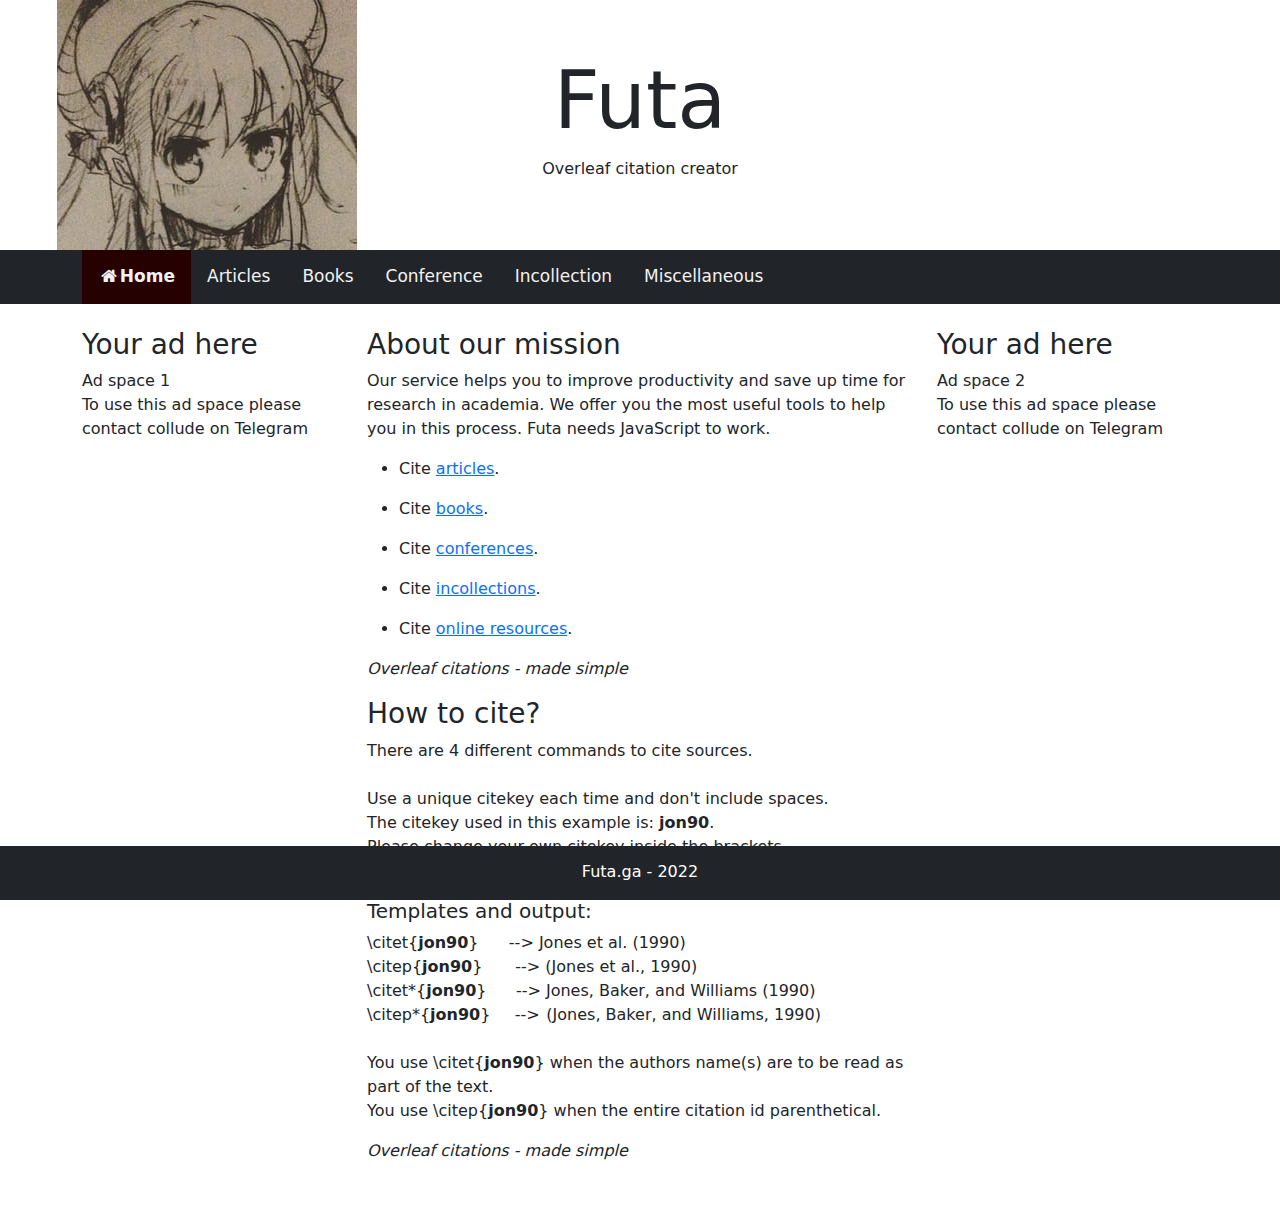
<file: index.html>
﻿<!DOCTYPE html>
<html lang="en">
<head>
    <title>Futa</title>
    <link rel="icon" type="image/x-icon" href="favicon.ico">
    <meta charset="utf-8">
    <meta name="viewport" content="width=device-width, initial-scale=1">
    <link rel="stylesheet" href="styles.css">
    <link href="https://cdn.jsdelivr.net/npm/bootstrap@5.1.3/dist/css/bootstrap.min.css" rel="stylesheet">
    <link rel="stylesheet" href="https://cdnjs.cloudflare.com/ajax/libs/font-awesome/4.7.0/css/font-awesome.min.css">
    <script src="https://cdn.jsdelivr.net/npm/bootstrap@5.1.3/dist/js/bootstrap.bundle.min.js"></script>
    <!--<script type="text/javascript" src="book.js"></script>-->

</head>
<body>


    <div class="container">
        <div class="row justify-content-md-center">
            <div class="col col-lg-2">
                <img src="photo.jpg" alt="" width="300" height="250" style="margin-left: -25px;">
            </div>
            <div class="col-md-auto" style="display: table; margin: auto;">
                <h1 class="display-1" style="text-align: center">Futa</h1>
                <p style="text-align:center;">Overleaf citation creator</p>
            </div>
            <div class="col col-lg-2">
            </div>
        </div>
    </div>


    <!-- Left-aligned links (default) -->
    <div class="container">
        <div class="stripe">
            <div class="topnav">

                <a href="/index" style="background-color: #250101;"><i class="fa fa-fw fa-home"></i><b>Home</b></a>
                <a href="/article">Articles</a>
                <a href="/book">Books</a>
                <a href="/conference">Conference</a>
                <a href="/incollection">Incollection</a>
                <a href="/online">Miscellaneous</a>

            </div>
        </div>
    </div>



    <div class="container">
        <div class="row">
            <div class="col">
                <br />
                <h3>Your ad here</h3>
                <p>
                    Ad space 1 <br />
                    To use this ad space please<br />
                    contact collude on Telegram

                </p>
            </div>
            <div class="col-sm-6 center-block">
                <br />
                <h3>About our mission</h3>
                <p>
                    Our service helps you to improve productivity and save up time for research in academia.
                    We offer you the most useful tools to help you in this process.
                    Futa needs JavaScript to work.
                </p>
                <ul>

                    <li><p>Cite <a href="/article">articles</a>.</p></li>
                    <li><p>Cite <a href="/book">books</a>.</p></li>
                    <li><p>Cite <a href="/conference">conferences</a>.</p></li>
                    <li><p>Cite <a href="/incollection">incollections</a>.</p></li>
                    <li><p>Cite <a href="/online">online resources</a>.</p></li>
                </ul>

                <p><i>Overleaf citations - made simple</i></p>

                <h3>How to cite?</h3>
                <p>
                    There are 4 different commands to cite sources. <br />
                    <br />
                    Use a unique citekey each time and don't include spaces.<br />
                    The citekey used in this example is: <b>jon90</b>.<br />
                    Please change your own citekey inside the brackets<br />
                    after putting your cited resource inside Overleaf's .bib file.<br />
                    <h5>Templates and output:<br /></h5>
                    \citet{<b>jon90</b>}&ensp;             --> Jones et al. (1990) <br />
                    \citep{<b>jon90</b>}&nbsp;&nbsp;&nbsp;&ensp;    --> (Jones et al., 1990) <br />
                    \citet*{<b>jon90</b>}&nbsp;&nbsp;&ensp;&ensp;  --> Jones, Baker, and Williams (1990) <br />
                    \citep*{<b>jon90</b>}&nbsp;&ensp;&ensp;  -->  (Jones, Baker, and Williams, 1990) <br />
                    <br />
                    You use \citet{<b>jon90</b>} when the authors name(s) are to be read as part of the text.
                    <br />
                    You use \citep{<b>jon90</b>} when the entire citation id parenthetical.


                </p>
                <p style="padding-bottom: 45px;"><i>Overleaf citations - made simple</i></p>
            </div>
            <div class="col">
                <br />
                <h3>Your ad here</h3>
                <p style="padding-bottom: 50px;">
                    Ad space 2 <br />
                    To use this ad space please<br />
                    contact collude on Telegram

                </p>
            </div>
        </div>
    </div>

    <div class="footer">
        <p style="padding-top: 14px;">Futa.ga - 2022</p>
    </div>


</body>
</html>
</file>
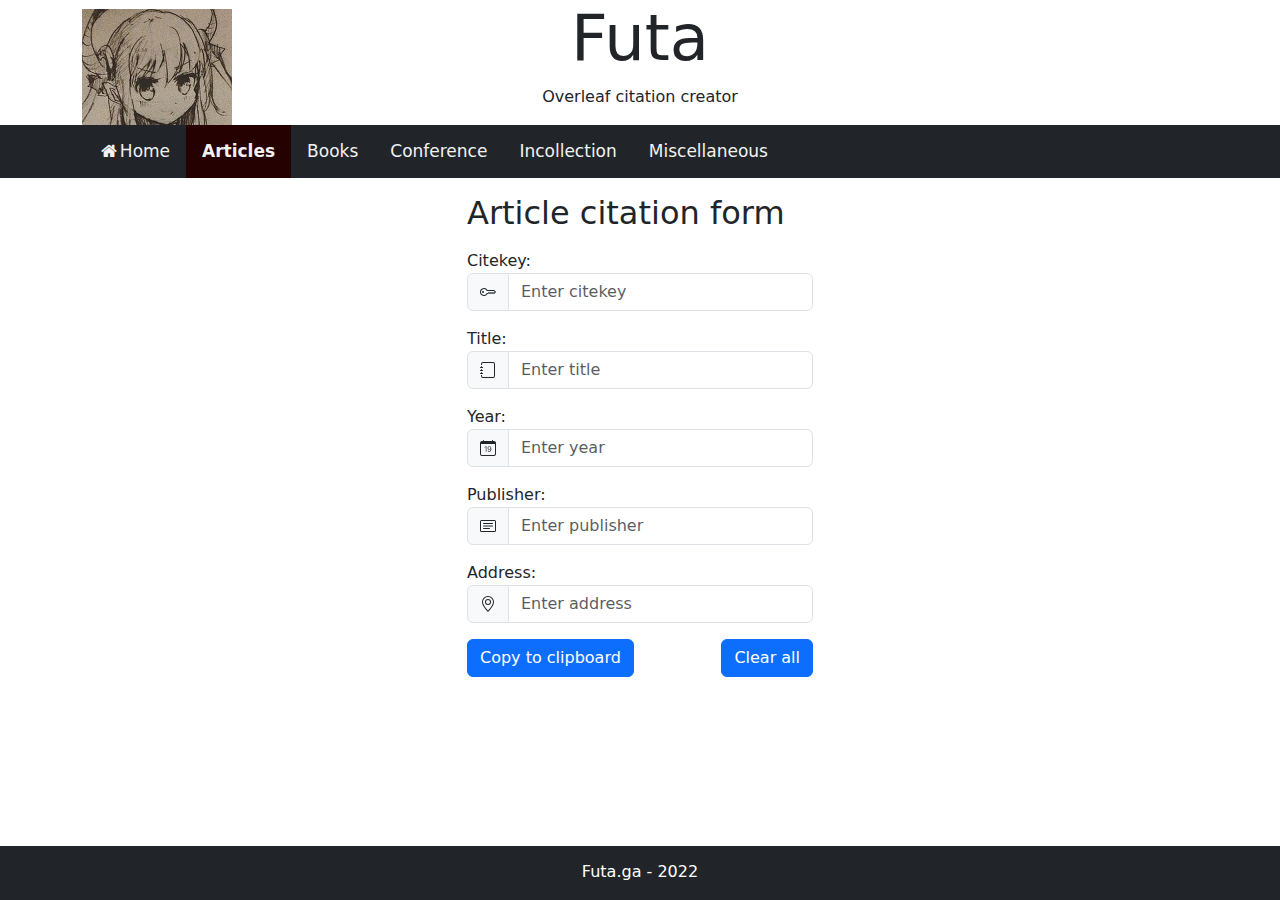
<file: article.html>
﻿<!DOCTYPE html>

<html lang="en" xmlns="http://www.w3.org/1999/xhtml">
<head>
    <title>Articles</title>
    <link rel="icon" type="image/x-icon" href="favicon.ico">
    <meta charset="utf-8">
    <meta name="viewport" content="width=device-width, initial-scale=1">
    <link rel="stylesheet" href="styles.css">
    <link href="https://cdn.jsdelivr.net/npm/bootstrap@5.1.3/dist/css/bootstrap.min.css" rel="stylesheet">
    <link rel="stylesheet" href="https://cdnjs.cloudflare.com/ajax/libs/font-awesome/4.7.0/css/font-awesome.min.css">
    <script src="https://cdn.jsdelivr.net/npm/bootstrap@5.1.3/dist/js/bootstrap.bundle.min.js"></script>
    <script src="article.js"></script>
</head>
<body>
    <div class="container">
        <div class="row justify-content-md-center">
            <div class="col col-lg-2" style="min-height: 52px; ">
                <img src="photo150.jpg" alt="" width="150" height="125" style="position: absolute; margin-top: 9px;  z-index: -1;">
            </div>
            <div class="col-md-auto" style="display: table; margin: auto;">

                <h1 class="display-3" style="text-align:center;"><span style="background-color: white;">Futa</span></h1>
                <p style="text-align: center;"><span style="background-color: white;">Overleaf citation creator</span></p>
            </div>
            <div class="col col-lg-2">
            </div>
        </div>
    </div>

    <!-- Left-aligned links (default) -->
    <div class="container">
        <div class="stripe">
            <div class="topnav">

                <a href="/index"><i class="fa fa-fw fa-home"></i>Home</a>
                <a href="/article" style="background-color: #250101;"><b>Articles</b></a>
                <a href="/book">Books</a>
                <a href="/conference">Conference</a>
                <a href="/incollection">Incollection</a>
                <a href="/online">Miscellaneous</a>

            </div>
        </div>
    </div>
    <div style="    display: table;  /* Instesad of display:block */margin-left: auto; margin-right: auto; padding-bottom: 70px;">
        <div class="container-lg mt-3">
            <p style="padding-right: 173px; padding-left: 173px"></p>
            <h2>Article citation form</h2>
            <!--<h2>                              </h2>-->
            <!--<form>-->

            <div class="mt-3 mb-3">
                <label for="Name">Citekey:</label>

                <div class="input-group">
                    <!--<label for="Name">Citekey:</label>-->
                    <span class="input-group-text">
                        <svg xmlns="http://www.w3.org/2000/svg" width="16" height="16" fill="currentColor" class="bi bi-key" viewBox="0 0 16 16">
                            <path d="M0 8a4 4 0 0 1 7.465-2H14a.5.5 0 0 1 .354.146l1.5 1.5a.5.5 0 0 1 0 .708l-1.5 1.5a.5.5 0 0 1-.708 0L13 9.207l-.646.647a.5.5 0 0 1-.708 0L11 9.207l-.646.647a.5.5 0 0 1-.708 0L9 9.207l-.646.647A.5.5 0 0 1 8 10h-.535A4 4 0 0 1 0 8zm4-3a3 3 0 1 0 2.712 4.285A.5.5 0 0 1 7.163 9h.63l.853-.854a.5.5 0 0 1 .708 0l.646.647.646-.647a.5.5 0 0 1 .708 0l.646.647.646-.647a.5.5 0 0 1 .708 0l.646.647.793-.793-1-1h-6.63a.5.5 0 0 1-.451-.285A3 3 0 0 0 4 5z" />
                            <path d="M4 8a1 1 0 1 1-2 0 1 1 0 0 1 2 0z" />
                        </svg>
                    </span>
                    <input type="text" class="form-control" id="code" placeholder="Enter citekey" aria-label="Input group example" aria-describedby="basic-addon1">

                    <!--<input type="text" class="form-control" id="code" placeholder="Use this key to cite" name="code">-->
                </div>
            </div>


            <div class="mt-3 mb-3">
                <label for="Name">Title:</label>

                <div class="input-group">
                    <!--<label for="Name">Citekey:</label>-->
                    <span class="input-group-text">
                        <svg xmlns="http://www.w3.org/2000/svg" width="16" height="16" fill="currentColor" class="bi bi-journal" viewBox="0 0 16 16">
                            <path d="M3 0h10a2 2 0 0 1 2 2v12a2 2 0 0 1-2 2H3a2 2 0 0 1-2-2v-1h1v1a1 1 0 0 0 1 1h10a1 1 0 0 0 1-1V2a1 1 0 0 0-1-1H3a1 1 0 0 0-1 1v1H1V2a2 2 0 0 1 2-2z" />
                            <path d="M1 5v-.5a.5.5 0 0 1 1 0V5h.5a.5.5 0 0 1 0 1h-2a.5.5 0 0 1 0-1H1zm0 3v-.5a.5.5 0 0 1 1 0V8h.5a.5.5 0 0 1 0 1h-2a.5.5 0 0 1 0-1H1zm0 3v-.5a.5.5 0 0 1 1 0v.5h.5a.5.5 0 0 1 0 1h-2a.5.5 0 0 1 0-1H1z" />
                        </svg>
                    </span>
                    <input type="text" class="form-control" id="title" placeholder="Enter title" aria-label="Input group example" aria-describedby="basic-addon1">

                    <!--<input type="text" class="form-control" id="code" placeholder="Use this key to cite" name="code">-->
                </div>
            </div>

            <div class="mt-3 mb-3">
                <label for="Name">Year:</label>

                <div class="input-group">
                    <!--<label for="Name">Citekey:</label>-->
                    <span class="input-group-text">
                        <svg xmlns="http://www.w3.org/2000/svg" width="16" height="16" fill="currentColor" class="bi bi-calendar-date" viewBox="0 0 16 16">
                            <path d="M6.445 11.688V6.354h-.633A12.6 12.6 0 0 0 4.5 7.16v.695c.375-.257.969-.62 1.258-.777h.012v4.61h.675zm1.188-1.305c.047.64.594 1.406 1.703 1.406 1.258 0 2-1.066 2-2.871 0-1.934-.781-2.668-1.953-2.668-.926 0-1.797.672-1.797 1.809 0 1.16.824 1.77 1.676 1.77.746 0 1.23-.376 1.383-.79h.027c-.004 1.316-.461 2.164-1.305 2.164-.664 0-1.008-.45-1.05-.82h-.684zm2.953-2.317c0 .696-.559 1.18-1.184 1.18-.601 0-1.144-.383-1.144-1.2 0-.823.582-1.21 1.168-1.21.633 0 1.16.398 1.16 1.23z" />
                            <path d="M3.5 0a.5.5 0 0 1 .5.5V1h8V.5a.5.5 0 0 1 1 0V1h1a2 2 0 0 1 2 2v11a2 2 0 0 1-2 2H2a2 2 0 0 1-2-2V3a2 2 0 0 1 2-2h1V.5a.5.5 0 0 1 .5-.5zM1 4v10a1 1 0 0 0 1 1h12a1 1 0 0 0 1-1V4H1z" />
                        </svg>


                    </span>
                    <input type="text" class="form-control" id="year" placeholder="Enter year" aria-label="Input group example" aria-describedby="basic-addon1">

                    <!--<input type="text" class="form-control" id="code" placeholder="Use this key to cite" name="code">-->
                </div>
            </div>

            <div class="mt-3 mb-3">
                <label for="Name">Publisher:</label>

                <div class="input-group">
                    <!--<label for="Name">Citekey:</label>-->
                    <span class="input-group-text">
                        <svg xmlns="http://www.w3.org/2000/svg" width="16" height="16" fill="currentColor" class="bi bi-card-text" viewBox="0 0 16 16">
                            <path d="M14.5 3a.5.5 0 0 1 .5.5v9a.5.5 0 0 1-.5.5h-13a.5.5 0 0 1-.5-.5v-9a.5.5 0 0 1 .5-.5h13zm-13-1A1.5 1.5 0 0 0 0 3.5v9A1.5 1.5 0 0 0 1.5 14h13a1.5 1.5 0 0 0 1.5-1.5v-9A1.5 1.5 0 0 0 14.5 2h-13z" />
                            <path d="M3 5.5a.5.5 0 0 1 .5-.5h9a.5.5 0 0 1 0 1h-9a.5.5 0 0 1-.5-.5zM3 8a.5.5 0 0 1 .5-.5h9a.5.5 0 0 1 0 1h-9A.5.5 0 0 1 3 8zm0 2.5a.5.5 0 0 1 .5-.5h6a.5.5 0 0 1 0 1h-6a.5.5 0 0 1-.5-.5z" />
                        </svg>
                    </span>
                    <input type="text" class="form-control" id="publisher" placeholder="Enter publisher" aria-label="Input group example" aria-describedby="basic-addon1">

                    <!--<input type="text" class="form-control" id="code" placeholder="Use this key to cite" name="code">-->
                </div>
            </div>

            <div class="mt-3 mb-3">
                <label for="Name">Address:</label>

                <div class="input-group">
                    <!--<label for="Name">Citekey:</label>-->
                    <span class="input-group-text">
                        <svg xmlns="http://www.w3.org/2000/svg" width="16" height="16" fill="currentColor" class="bi bi-geo-alt" viewBox="0 0 16 16">
                            <path d="M12.166 8.94c-.524 1.062-1.234 2.12-1.96 3.07A31.493 31.493 0 0 1 8 14.58a31.481 31.481 0 0 1-2.206-2.57c-.726-.95-1.436-2.008-1.96-3.07C3.304 7.867 3 6.862 3 6a5 5 0 0 1 10 0c0 .862-.305 1.867-.834 2.94zM8 16s6-5.686 6-10A6 6 0 0 0 2 6c0 4.314 6 10 6 10z" />
                            <path d="M8 8a2 2 0 1 1 0-4 2 2 0 0 1 0 4zm0 1a3 3 0 1 0 0-6 3 3 0 0 0 0 6z" />
                        </svg>
                    </span>
                    <input type="text" class="form-control" id="address" placeholder="Enter address" aria-label="Input group example" aria-describedby="basic-addon1">

                    <!--<input type="text" class="form-control" id="code" placeholder="Use this key to cite" name="code">-->
                </div>
            </div>

            <div>
                <div style="float: left; padding-left: 0px; position:absolute;">
                    <button onclick="article_function()" class="btn btn-primary" id="article_button">Copy to clipboard</button>
                    <!--</form>-->
                </div>
                <div style="float: right; padding-left: 0px; padding-bottom: 25px;">
                    <button onclick="article_clear()" class="btn btn-primary" id="article_button_clear">Clear all</button>
                    <!--</form>-->
                </div>
            </div>
        </div>
    </div>
    <div class="footer">
        <p style="padding-top: 14px;">Futa.ga - 2022</p>
    </div>

</body>
</html>
</file>
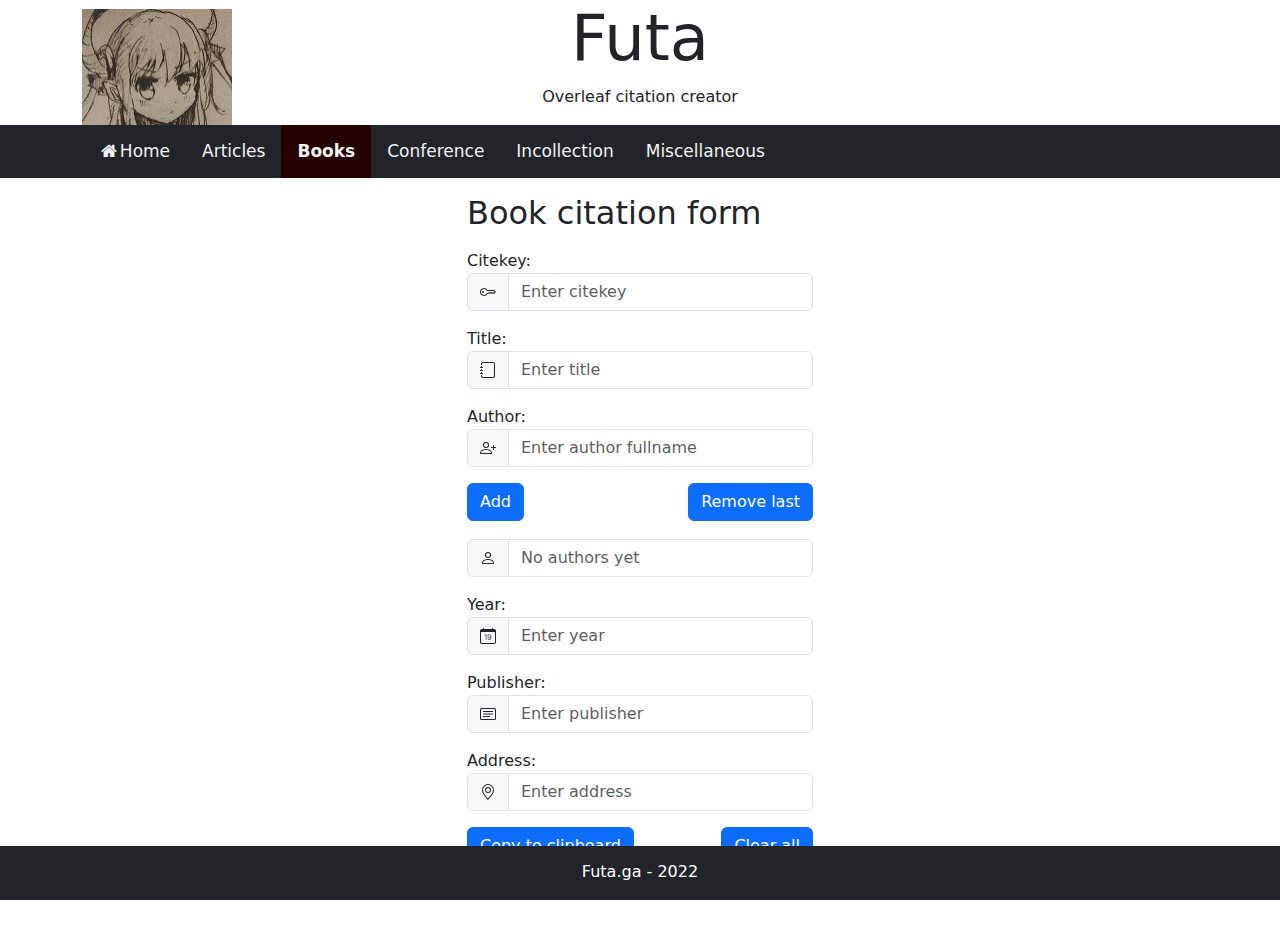
<file: book.html>
﻿<!DOCTYPE html>
<html lang="en">
<head>
    <title>Books</title>
    <link rel="icon" type="image/x-icon" href="favicon.ico">
    <meta charset="utf-8">
    <meta name="viewport" content="width=device-width, initial-scale=1">
    <link rel="stylesheet" href="styles.css">
    <link href="https://cdn.jsdelivr.net/npm/bootstrap@5.1.3/dist/css/bootstrap.min.css" rel="stylesheet">
    <link rel="stylesheet" href="https://cdnjs.cloudflare.com/ajax/libs/font-awesome/4.7.0/css/font-awesome.min.css">
    <script src="https://cdn.jsdelivr.net/npm/bootstrap@5.1.3/dist/js/bootstrap.bundle.min.js"></script>
    <script src="book.js"></script>
</head>
<body>
    <div class="container">
        <div class="row justify-content-md-center">
            <div class="col col-lg-2" style="min-height: 52px; ">
                <img src="photo150.jpg" alt="" width="150" height="124" style="position: absolute; margin-top: 9px;  z-index: -1;">
            </div>
            <div class="col-md-auto" style="display: table; margin: auto;">

                <h1 class="display-3" style="text-align:center;"><span style="background-color: white;">Futa</span></h1>
                <p style="text-align: center;"><span style="background-color: white;">Overleaf citation creator</span></p>
            </div>
            <div class="col col-lg-2">
            </div>
        </div>
    </div>

    <div class="container">
        <div class="stripe">
            <div class="topnav">

                <a href="/index"><i class="fa fa-fw fa-home"></i>Home</a>
                <a href="/article">Articles</a>
                <a href="/book" style="background-color: #250101;"><b>Books</b></a>
                <a href="/conference">Conference</a>
                <a href="/incollection">Incollection</a>
                <a href="/online">Miscellaneous</a>

            </div>
        </div>
    </div>

    <div style="    display: table;  /* Instead of display:block */margin-left: auto; margin-right: auto; padding-bottom: 70px;">
        <div class="container-lg mt-3">
            <p style="padding-right: 173px; padding-left: 173px"></p>
            <h2>Book citation form</h2>
            <!--<h2>                              </h2>-->
            <!--<form>-->

            <div class="mt-3 mb-3">
                <label for="Name">Citekey:</label>

                <div class="input-group">
                    <!--<label for="Name">Citekey:</label>-->
                    <span class="input-group-text">
                        <svg xmlns="http://www.w3.org/2000/svg" width="16" height="16" fill="currentColor" class="bi bi-key" viewBox="0 0 16 16">
                            <path d="M0 8a4 4 0 0 1 7.465-2H14a.5.5 0 0 1 .354.146l1.5 1.5a.5.5 0 0 1 0 .708l-1.5 1.5a.5.5 0 0 1-.708 0L13 9.207l-.646.647a.5.5 0 0 1-.708 0L11 9.207l-.646.647a.5.5 0 0 1-.708 0L9 9.207l-.646.647A.5.5 0 0 1 8 10h-.535A4 4 0 0 1 0 8zm4-3a3 3 0 1 0 2.712 4.285A.5.5 0 0 1 7.163 9h.63l.853-.854a.5.5 0 0 1 .708 0l.646.647.646-.647a.5.5 0 0 1 .708 0l.646.647.646-.647a.5.5 0 0 1 .708 0l.646.647.793-.793-1-1h-6.63a.5.5 0 0 1-.451-.285A3 3 0 0 0 4 5z" />
                            <path d="M4 8a1 1 0 1 1-2 0 1 1 0 0 1 2 0z" />
                        </svg>
                    </span>
                    <input type="text" class="form-control" id="code" placeholder="Enter citekey" aria-label="Input group example" aria-describedby="basic-addon1">

                    <!--<input type="text" class="form-control" id="code" placeholder="Use this key to cite" name="code">-->
                </div>
            </div>

            <div class="mt-3 mb-3">
                <label for="Name">Title:</label>

                <div class="input-group">
                    <!--<label for="Name">Citekey:</label>-->
                    <span class="input-group-text">
                        <svg xmlns="http://www.w3.org/2000/svg" width="16" height="16" fill="currentColor" class="bi bi-journal" viewBox="0 0 16 16">
                            <path d="M3 0h10a2 2 0 0 1 2 2v12a2 2 0 0 1-2 2H3a2 2 0 0 1-2-2v-1h1v1a1 1 0 0 0 1 1h10a1 1 0 0 0 1-1V2a1 1 0 0 0-1-1H3a1 1 0 0 0-1 1v1H1V2a2 2 0 0 1 2-2z" />
                            <path d="M1 5v-.5a.5.5 0 0 1 1 0V5h.5a.5.5 0 0 1 0 1h-2a.5.5 0 0 1 0-1H1zm0 3v-.5a.5.5 0 0 1 1 0V8h.5a.5.5 0 0 1 0 1h-2a.5.5 0 0 1 0-1H1zm0 3v-.5a.5.5 0 0 1 1 0v.5h.5a.5.5 0 0 1 0 1h-2a.5.5 0 0 1 0-1H1z" />
                        </svg>
                    </span>
                    <input type="text" class="form-control" id="title" placeholder="Enter title" aria-label="Input group example" aria-describedby="basic-addon1">

                    <!--<input type="text" class="form-control" id="code" placeholder="Use this key to cite" name="code">-->
                </div>
            </div>

            <div class="mt-3 mb-3">
                <label for="Name">Author:</label>

                <div class="input-group">
                    <!--<label for="Name">Citekey:</label>-->
                    <span class="input-group-text">
                        <svg xmlns="http://www.w3.org/2000/svg" width="16" height="16" fill="currentColor" class="bi bi-person-plus" viewBox="0 0 16 16">
                            <path d="M6 8a3 3 0 1 0 0-6 3 3 0 0 0 0 6zm2-3a2 2 0 1 1-4 0 2 2 0 0 1 4 0zm4 8c0 1-1 1-1 1H1s-1 0-1-1 1-4 6-4 6 3 6 4zm-1-.004c-.001-.246-.154-.986-.832-1.664C9.516 10.68 8.289 10 6 10c-2.29 0-3.516.68-4.168 1.332-.678.678-.83 1.418-.832 1.664h10z" />
                            <path fill-rule="evenodd" d="M13.5 5a.5.5 0 0 1 .5.5V7h1.5a.5.5 0 0 1 0 1H14v1.5a.5.5 0 0 1-1 0V8h-1.5a.5.5 0 0 1 0-1H13V5.5a.5.5 0 0 1 .5-.5z" />
                        </svg>

                    </span>
                    <input type="text" class="form-control" id="author" placeholder="Enter author fullname" aria-label="Input group example" aria-describedby="basic-addon1">

                    <!--<input type="text" class="form-control" id="code" placeholder="Use this key to cite" name="code">-->
                </div>
            </div>
            <div>
                <div style="float: left; padding-left: 0px; position:absolute;">
                    <button onclick="author_function()" class="btn btn-primary" id="add_button">Add</button>
                    <!--</form>-->
                </div>
                <div style="float: right; padding-left: 0px; padding-bottom: 18px;">
                    <button onclick="author_remove()" class="btn btn-primary" id="clear_button">Remove last</button>
                    <!--</form>-->
                </div>

            </div>
            <div class="input-group">
                <!--<label for="Name">Citekey:</label>-->
                <span class="input-group-text">
                    <svg xmlns="http://www.w3.org/2000/svg" width="16" height="16" fill="currentColor" class="bi bi-person" viewBox="0 0 16 16">
                        <path d="M8 8a3 3 0 1 0 0-6 3 3 0 0 0 0 6zm2-3a2 2 0 1 1-4 0 2 2 0 0 1 4 0zm4 8c0 1-1 1-1 1H3s-1 0-1-1 1-4 6-4 6 3 6 4zm-1-.004c-.001-.246-.154-.986-.832-1.664C11.516 10.68 10.289 10 8 10c-2.29 0-3.516.68-4.168 1.332-.678.678-.83 1.418-.832 1.664h10z" />
                    </svg>
                </span>
                <input type="text" class="form-control" readonly="readonly" id="authors" placeholder="No authors yet" aria-label="Input group example" aria-describedby="basic-addon1">

                <!--<input type="text" class="form-control" id="code" placeholder="Use this key to cite" name="code">-->
            </div>

            <div class="mt-3 mb-3">
                <label for="Name">Year:</label>

                <div class="input-group">
                    <!--<label for="Name">Citekey:</label>-->
                    <span class="input-group-text">
                        <svg xmlns="http://www.w3.org/2000/svg" width="16" height="16" fill="currentColor" class="bi bi-calendar-date" viewBox="0 0 16 16">
                            <path d="M6.445 11.688V6.354h-.633A12.6 12.6 0 0 0 4.5 7.16v.695c.375-.257.969-.62 1.258-.777h.012v4.61h.675zm1.188-1.305c.047.64.594 1.406 1.703 1.406 1.258 0 2-1.066 2-2.871 0-1.934-.781-2.668-1.953-2.668-.926 0-1.797.672-1.797 1.809 0 1.16.824 1.77 1.676 1.77.746 0 1.23-.376 1.383-.79h.027c-.004 1.316-.461 2.164-1.305 2.164-.664 0-1.008-.45-1.05-.82h-.684zm2.953-2.317c0 .696-.559 1.18-1.184 1.18-.601 0-1.144-.383-1.144-1.2 0-.823.582-1.21 1.168-1.21.633 0 1.16.398 1.16 1.23z" />
                            <path d="M3.5 0a.5.5 0 0 1 .5.5V1h8V.5a.5.5 0 0 1 1 0V1h1a2 2 0 0 1 2 2v11a2 2 0 0 1-2 2H2a2 2 0 0 1-2-2V3a2 2 0 0 1 2-2h1V.5a.5.5 0 0 1 .5-.5zM1 4v10a1 1 0 0 0 1 1h12a1 1 0 0 0 1-1V4H1z" />
                        </svg>


                    </span>
                    <input type="text" class="form-control" id="year" placeholder="Enter year" aria-label="Input group example" aria-describedby="basic-addon1">

                    <!--<input type="text" class="form-control" id="code" placeholder="Use this key to cite" name="code">-->
                </div>
            </div>

            <div class="mt-3 mb-3">
                <label for="Name">Publisher:</label>

                <div class="input-group">
                    <!--<label for="Name">Citekey:</label>-->
                    <span class="input-group-text">
                        <svg xmlns="http://www.w3.org/2000/svg" width="16" height="16" fill="currentColor" class="bi bi-card-text" viewBox="0 0 16 16">
                            <path d="M14.5 3a.5.5 0 0 1 .5.5v9a.5.5 0 0 1-.5.5h-13a.5.5 0 0 1-.5-.5v-9a.5.5 0 0 1 .5-.5h13zm-13-1A1.5 1.5 0 0 0 0 3.5v9A1.5 1.5 0 0 0 1.5 14h13a1.5 1.5 0 0 0 1.5-1.5v-9A1.5 1.5 0 0 0 14.5 2h-13z" />
                            <path d="M3 5.5a.5.5 0 0 1 .5-.5h9a.5.5 0 0 1 0 1h-9a.5.5 0 0 1-.5-.5zM3 8a.5.5 0 0 1 .5-.5h9a.5.5 0 0 1 0 1h-9A.5.5 0 0 1 3 8zm0 2.5a.5.5 0 0 1 .5-.5h6a.5.5 0 0 1 0 1h-6a.5.5 0 0 1-.5-.5z" />
                        </svg>
                    </span>
                    <input type="text" class="form-control" id="publisher" placeholder="Enter publisher" aria-label="Input group example" aria-describedby="basic-addon1">

                    <!--<input type="text" class="form-control" id="code" placeholder="Use this key to cite" name="code">-->
                </div>
            </div>

            <div class="mt-3 mb-3">
                <label for="Name">Address:</label>

                <div class="input-group">
                    <!--<label for="Name">Citekey:</label>-->
                    <span class="input-group-text">
                        <svg xmlns="http://www.w3.org/2000/svg" width="16" height="16" fill="currentColor" class="bi bi-geo-alt" viewBox="0 0 16 16">
                            <path d="M12.166 8.94c-.524 1.062-1.234 2.12-1.96 3.07A31.493 31.493 0 0 1 8 14.58a31.481 31.481 0 0 1-2.206-2.57c-.726-.95-1.436-2.008-1.96-3.07C3.304 7.867 3 6.862 3 6a5 5 0 0 1 10 0c0 .862-.305 1.867-.834 2.94zM8 16s6-5.686 6-10A6 6 0 0 0 2 6c0 4.314 6 10 6 10z" />
                            <path d="M8 8a2 2 0 1 1 0-4 2 2 0 0 1 0 4zm0 1a3 3 0 1 0 0-6 3 3 0 0 0 0 6z" />
                        </svg>
                    </span>
                    <input type="text" class="form-control" id="address" placeholder="Enter address" aria-label="Input group example" aria-describedby="basic-addon1">

                    <!--<input type="text" class="form-control" id="code" placeholder="Use this key to cite" name="code">-->
                </div>
            </div>

            <div>

                <div style="float: left; padding-left: 0px">
                    <button onclick="book_function()" class="btn btn-primary" id="book_button">Copy to clipboard</button>
                    <!--</form>-->
                </div>
                <div style="float: right; padding-left: 0px">
                    <button onclick="book_clear()" class="btn btn-primary" id="book_button_clear">Clear all</button>
                    <!--</form>-->
                </div>
                <!--</form>-->
            </div>
        </div>
    </div>
    <div class="footer">
        <p style="padding-top: 14px;">Futa.ga - 2022</p>
    </div>
</body>
</html>
</file>
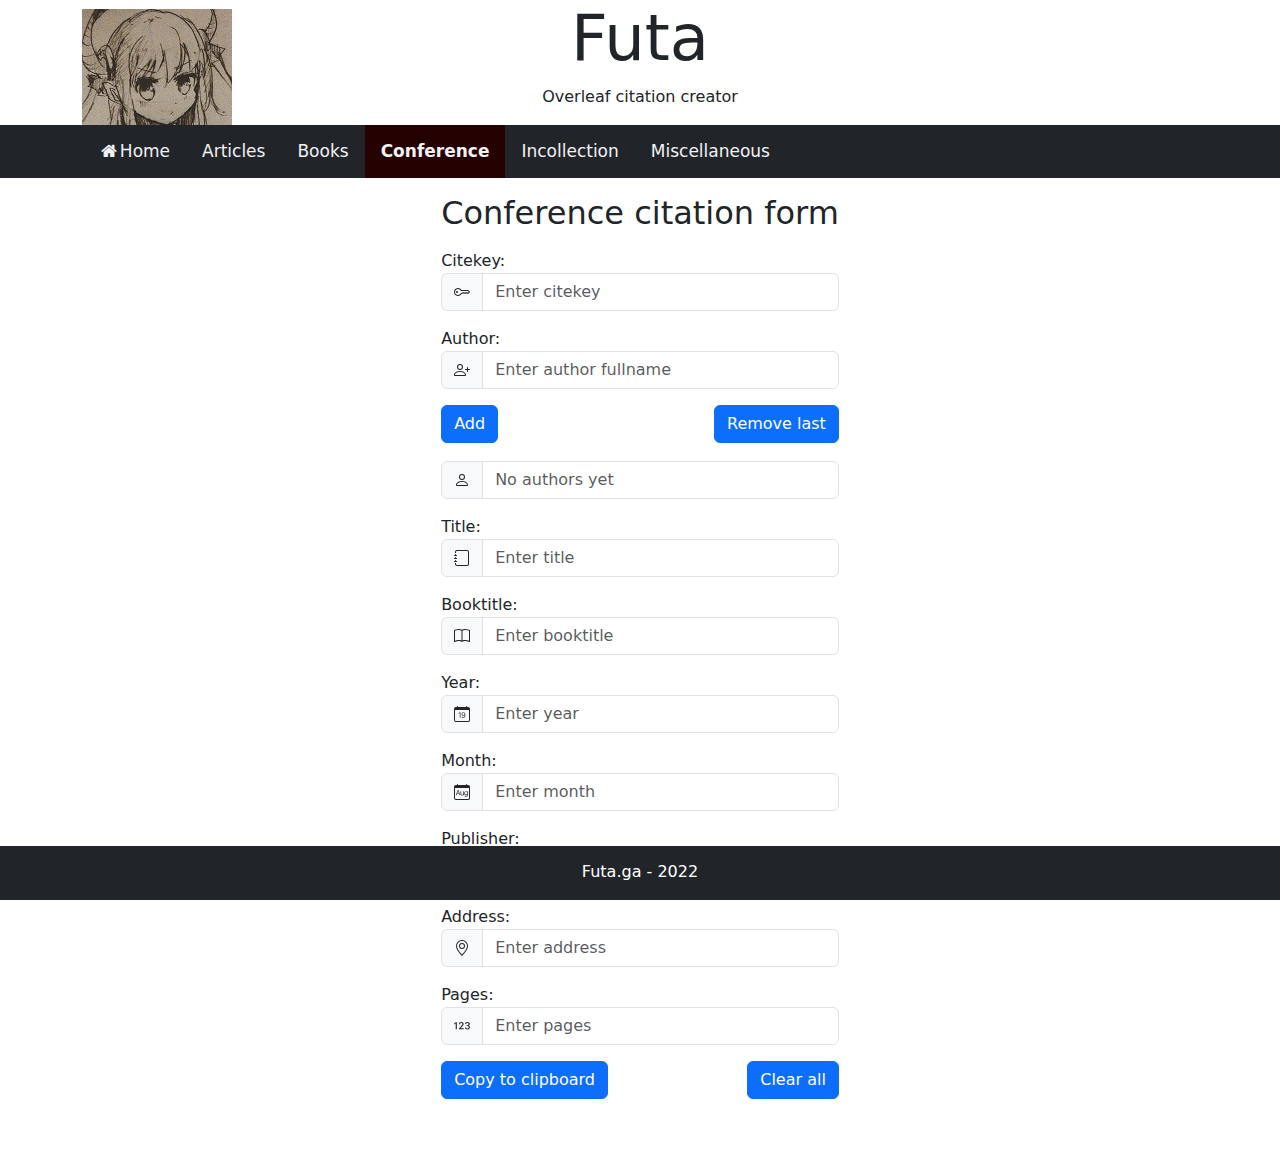
<file: conference.html>
﻿<!DOCTYPE html>
<html lang="en">
<head>
    <title>Conferences</title>
    <link rel="icon" type="image/x-icon" href="favicon.ico">
    <meta charset="utf-8">
    <meta name="viewport" content="width=device-width, initial-scale=1">
    <link rel="stylesheet" href="styles.css">
    <link href="https://cdn.jsdelivr.net/npm/bootstrap@5.1.3/dist/css/bootstrap.min.css" rel="stylesheet">
    <link rel="stylesheet" href="https://cdnjs.cloudflare.com/ajax/libs/font-awesome/4.7.0/css/font-awesome.min.css">

    <script src="https://cdn.jsdelivr.net/npm/bootstrap@5.1.3/dist/js/bootstrap.bundle.min.js"></script>
    <script src="conference.js"></script>
</head>
<body>
    <div class="container">
        <div class="row justify-content-md-center">
            <div class="col col-lg-2" style="min-height: 52px; ">
                <img src="photo150.jpg" alt="" width="150" height="125" style="position: absolute; margin-top: 9px;  z-index: -1;">
            </div>
            <div class="col-md-auto" style="display: table; margin: auto;">

                <h1 class="display-3" style="text-align:center;"><span style="background-color: white;">Futa</span></h1>
                <p style="text-align: center;"><span style="background-color: white;">Overleaf citation creator</span></p>
            </div>
            <div class="col col-lg-2">
            </div>
        </div>
    </div>

    <div class="container">
        <div class="stripe">
            <div class="topnav">

                <a href="/index"><i class="fa fa-fw fa-home"></i>Home</a>
                <a href="/article">Articles</a>
                <a href="/book">Books</a>
                <a href="/conference" style="background-color: #250101;"><b>Conference</b></a>
                <a href="/incollection">Incollection</a>
                <a href="/online">Miscellaneous</a>

            </div>
        </div>
    </div>
    <div style="    display: table;  /* Instead of display:block */margin-left: auto; margin-right: auto; padding-bottom: 70px;">
        <div class="container-lg mt-3">
            <p style="padding-right: 173px; padding-left: 173px"></p>
            <h2>Conference citation form</h2>
            <!--<h2>                              </h2>-->
            <!--<form>-->

            <div class="mt-3 mb-3">
                <label for="Name">Citekey:</label>

                <div class="input-group">
                    <!--<label for="Name">Citekey:</label>-->
                    <span class="input-group-text">
                        <svg xmlns="http://www.w3.org/2000/svg" width="16" height="16" fill="currentColor" class="bi bi-key" viewBox="0 0 16 16">
                            <path d="M0 8a4 4 0 0 1 7.465-2H14a.5.5 0 0 1 .354.146l1.5 1.5a.5.5 0 0 1 0 .708l-1.5 1.5a.5.5 0 0 1-.708 0L13 9.207l-.646.647a.5.5 0 0 1-.708 0L11 9.207l-.646.647a.5.5 0 0 1-.708 0L9 9.207l-.646.647A.5.5 0 0 1 8 10h-.535A4 4 0 0 1 0 8zm4-3a3 3 0 1 0 2.712 4.285A.5.5 0 0 1 7.163 9h.63l.853-.854a.5.5 0 0 1 .708 0l.646.647.646-.647a.5.5 0 0 1 .708 0l.646.647.646-.647a.5.5 0 0 1 .708 0l.646.647.793-.793-1-1h-6.63a.5.5 0 0 1-.451-.285A3 3 0 0 0 4 5z" />
                            <path d="M4 8a1 1 0 1 1-2 0 1 1 0 0 1 2 0z" />
                        </svg>
                    </span>
                    <input type="text" class="form-control" id="code" placeholder="Enter citekey" aria-label="Input group example" aria-describedby="basic-addon1">

                    <!--<input type="text" class="form-control" id="code" placeholder="Use this key to cite" name="code">-->
                </div>
            </div>
            <div class="mt-3 mb-3">
                <label for="Name">Author:</label>

                <div class="input-group">
                    <!--<label for="Name">Citekey:</label>-->
                    <span class="input-group-text">
                        <svg xmlns="http://www.w3.org/2000/svg" width="16" height="16" fill="currentColor" class="bi bi-person-plus" viewBox="0 0 16 16">
                            <path d="M6 8a3 3 0 1 0 0-6 3 3 0 0 0 0 6zm2-3a2 2 0 1 1-4 0 2 2 0 0 1 4 0zm4 8c0 1-1 1-1 1H1s-1 0-1-1 1-4 6-4 6 3 6 4zm-1-.004c-.001-.246-.154-.986-.832-1.664C9.516 10.68 8.289 10 6 10c-2.29 0-3.516.68-4.168 1.332-.678.678-.83 1.418-.832 1.664h10z" />
                            <path fill-rule="evenodd" d="M13.5 5a.5.5 0 0 1 .5.5V7h1.5a.5.5 0 0 1 0 1H14v1.5a.5.5 0 0 1-1 0V8h-1.5a.5.5 0 0 1 0-1H13V5.5a.5.5 0 0 1 .5-.5z" />
                        </svg>

                    </span>
                    <input type="text" class="form-control" id="author" placeholder="Enter author fullname" aria-label="Input group example" aria-describedby="basic-addon1">

                    <!--<input type="text" class="form-control" id="code" placeholder="Use this key to cite" name="code">-->
                </div>
            </div>
            <div>
                <div style="float: left; padding-left: 0px; position:absolute;">
                    <button onclick="author_function()" class="btn btn-primary" id="add_button">Add</button>
                    <!--</form>-->
                </div>
                <div style="float: right; padding-left: 0px; padding-bottom: 18px;">
                    <button onclick="author_remove()" class="btn btn-primary" id="clear_button">Remove last</button>
                    <!--</form>-->
                </div>

            </div>
            <div class="input-group">
                <!--<label for="Name">Citekey:</label>-->
                <span class="input-group-text">
                    <svg xmlns="http://www.w3.org/2000/svg" width="16" height="16" fill="currentColor" class="bi bi-person" viewBox="0 0 16 16">
                        <path d="M8 8a3 3 0 1 0 0-6 3 3 0 0 0 0 6zm2-3a2 2 0 1 1-4 0 2 2 0 0 1 4 0zm4 8c0 1-1 1-1 1H3s-1 0-1-1 1-4 6-4 6 3 6 4zm-1-.004c-.001-.246-.154-.986-.832-1.664C11.516 10.68 10.289 10 8 10c-2.29 0-3.516.68-4.168 1.332-.678.678-.83 1.418-.832 1.664h10z" />
                    </svg>
                </span>
                <input type="text" class="form-control" readonly="readonly" id="authors" placeholder="No authors yet" aria-label="Input group example" aria-describedby="basic-addon1">

                <!--<input type="text" class="form-control" id="code" placeholder="Use this key to cite" name="code">-->
            </div>
            <div class="mt-3 mb-3">
                <label for="Name">Title:</label>

                <div class="input-group">
                    <!--<label for="Name">Citekey:</label>-->
                    <span class="input-group-text">
                        <svg xmlns="http://www.w3.org/2000/svg" width="16" height="16" fill="currentColor" class="bi bi-journal" viewBox="0 0 16 16">
                            <path d="M3 0h10a2 2 0 0 1 2 2v12a2 2 0 0 1-2 2H3a2 2 0 0 1-2-2v-1h1v1a1 1 0 0 0 1 1h10a1 1 0 0 0 1-1V2a1 1 0 0 0-1-1H3a1 1 0 0 0-1 1v1H1V2a2 2 0 0 1 2-2z" />
                            <path d="M1 5v-.5a.5.5 0 0 1 1 0V5h.5a.5.5 0 0 1 0 1h-2a.5.5 0 0 1 0-1H1zm0 3v-.5a.5.5 0 0 1 1 0V8h.5a.5.5 0 0 1 0 1h-2a.5.5 0 0 1 0-1H1zm0 3v-.5a.5.5 0 0 1 1 0v.5h.5a.5.5 0 0 1 0 1h-2a.5.5 0 0 1 0-1H1z" />
                        </svg>
                    </span>
                    <input type="text" class="form-control" id="title" placeholder="Enter title" aria-label="Input group example" aria-describedby="basic-addon1">

                    <!--<input type="text" class="form-control" id="code" placeholder="Use this key to cite" name="code">-->
                </div>
            </div>
            <div class="mt-3 mb-3">
                <label for="Name">Booktitle:</label>

                <div class="input-group">
                    <!--<label for="Name">Citekey:</label>-->
                    <span class="input-group-text">
                        <svg xmlns="http://www.w3.org/2000/svg" width="16" height="16" fill="currentColor" class="bi bi-book" viewBox="0 0 16 16">
                            <path d="M1 2.828c.885-.37 2.154-.769 3.388-.893 1.33-.134 2.458.063 3.112.752v9.746c-.935-.53-2.12-.603-3.213-.493-1.18.12-2.37.461-3.287.811V2.828zm7.5-.141c.654-.689 1.782-.886 3.112-.752 1.234.124 2.503.523 3.388.893v9.923c-.918-.35-2.107-.692-3.287-.81-1.094-.111-2.278-.039-3.213.492V2.687zM8 1.783C7.015.936 5.587.81 4.287.94c-1.514.153-3.042.672-3.994 1.105A.5.5 0 0 0 0 2.5v11a.5.5 0 0 0 .707.455c.882-.4 2.303-.881 3.68-1.02 1.409-.142 2.59.087 3.223.877a.5.5 0 0 0 .78 0c.633-.79 1.814-1.019 3.222-.877 1.378.139 2.8.62 3.681 1.02A.5.5 0 0 0 16 13.5v-11a.5.5 0 0 0-.293-.455c-.952-.433-2.48-.952-3.994-1.105C10.413.809 8.985.936 8 1.783z" />
                        </svg>


                    </span>
                    <input type="text" class="form-control" id="booktitle" placeholder="Enter booktitle" aria-label="Input group example" aria-describedby="basic-addon1">

                    <!--<input type="text" class="form-control" id="code" placeholder="Use this key to cite" name="code">-->
                </div>
            </div>
            <div class="mt-3 mb-3">
                <label for="Name">Year:</label>

                <div class="input-group">
                    <!--<label for="Name">Citekey:</label>-->
                    <span class="input-group-text">
                        <svg xmlns="http://www.w3.org/2000/svg" width="16" height="16" fill="currentColor" class="bi bi-calendar-date" viewBox="0 0 16 16">
                            <path d="M6.445 11.688V6.354h-.633A12.6 12.6 0 0 0 4.5 7.16v.695c.375-.257.969-.62 1.258-.777h.012v4.61h.675zm1.188-1.305c.047.64.594 1.406 1.703 1.406 1.258 0 2-1.066 2-2.871 0-1.934-.781-2.668-1.953-2.668-.926 0-1.797.672-1.797 1.809 0 1.16.824 1.77 1.676 1.77.746 0 1.23-.376 1.383-.79h.027c-.004 1.316-.461 2.164-1.305 2.164-.664 0-1.008-.45-1.05-.82h-.684zm2.953-2.317c0 .696-.559 1.18-1.184 1.18-.601 0-1.144-.383-1.144-1.2 0-.823.582-1.21 1.168-1.21.633 0 1.16.398 1.16 1.23z" />
                            <path d="M3.5 0a.5.5 0 0 1 .5.5V1h8V.5a.5.5 0 0 1 1 0V1h1a2 2 0 0 1 2 2v11a2 2 0 0 1-2 2H2a2 2 0 0 1-2-2V3a2 2 0 0 1 2-2h1V.5a.5.5 0 0 1 .5-.5zM1 4v10a1 1 0 0 0 1 1h12a1 1 0 0 0 1-1V4H1z" />
                        </svg>


                    </span>
                    <input type="text" class="form-control" id="year" placeholder="Enter year" aria-label="Input group example" aria-describedby="basic-addon1">

                    <!--<input type="text" class="form-control" id="code" placeholder="Use this key to cite" name="code">-->
                </div>
            </div>
            <div class="mt-3 mb-3">
                <label for="Name">Month:</label>

                <div class="input-group">
                    <!--<label for="Name">Citekey:</label>-->
                    <span class="input-group-text">
                        <svg xmlns="http://www.w3.org/2000/svg" width="16" height="16" fill="currentColor" class="bi bi-calendar-month" viewBox="0 0 16 16">
                            <path d="M2.56 11.332 3.1 9.73h1.984l.54 1.602h.718L4.444 6h-.696L1.85 11.332h.71zm1.544-4.527L4.9 9.18H3.284l.8-2.375h.02zm5.746.422h-.676V9.77c0 .652-.414 1.023-1.004 1.023-.539 0-.98-.246-.98-1.012V7.227h-.676v2.746c0 .941.606 1.425 1.453 1.425.656 0 1.043-.28 1.188-.605h.027v.539h.668V7.227zm2.258 5.046c-.563 0-.91-.304-.985-.636h-.687c.094.683.625 1.199 1.668 1.199.93 0 1.746-.527 1.746-1.578V7.227h-.649v.578h-.019c-.191-.348-.637-.64-1.195-.64-.965 0-1.64.679-1.64 1.886v.34c0 1.23.683 1.902 1.64 1.902.558 0 1.008-.293 1.172-.648h.02v.605c0 .645-.423 1.023-1.071 1.023zm.008-4.53c.648 0 1.062.527 1.062 1.359v.253c0 .848-.39 1.364-1.062 1.364-.692 0-1.098-.512-1.098-1.364v-.253c0-.868.406-1.36 1.098-1.36z" />
                            <path d="M3.5 0a.5.5 0 0 1 .5.5V1h8V.5a.5.5 0 0 1 1 0V1h1a2 2 0 0 1 2 2v11a2 2 0 0 1-2 2H2a2 2 0 0 1-2-2V3a2 2 0 0 1 2-2h1V.5a.5.5 0 0 1 .5-.5zM1 4v10a1 1 0 0 0 1 1h12a1 1 0 0 0 1-1V4H1z" />
                        </svg>
                    </span>
                    <input type="text" class="form-control" id="month" placeholder="Enter month" aria-label="Input group example" aria-describedby="basic-addon1">

                    <!--<input type="text" class="form-control" id="code" placeholder="Use this key to cite" name="code">-->
                </div>
            </div>

            <div class="mt-3 mb-3">
                <label for="Name">Publisher:</label>

                <div class="input-group">
                    <!--<label for="Name">Citekey:</label>-->
                    <span class="input-group-text">
                        <svg xmlns="http://www.w3.org/2000/svg" width="16" height="16" fill="currentColor" class="bi bi-card-text" viewBox="0 0 16 16">
                            <path d="M14.5 3a.5.5 0 0 1 .5.5v9a.5.5 0 0 1-.5.5h-13a.5.5 0 0 1-.5-.5v-9a.5.5 0 0 1 .5-.5h13zm-13-1A1.5 1.5 0 0 0 0 3.5v9A1.5 1.5 0 0 0 1.5 14h13a1.5 1.5 0 0 0 1.5-1.5v-9A1.5 1.5 0 0 0 14.5 2h-13z" />
                            <path d="M3 5.5a.5.5 0 0 1 .5-.5h9a.5.5 0 0 1 0 1h-9a.5.5 0 0 1-.5-.5zM3 8a.5.5 0 0 1 .5-.5h9a.5.5 0 0 1 0 1h-9A.5.5 0 0 1 3 8zm0 2.5a.5.5 0 0 1 .5-.5h6a.5.5 0 0 1 0 1h-6a.5.5 0 0 1-.5-.5z" />
                        </svg>
                    </span>
                    <input type="text" class="form-control" id="publisher" placeholder="Enter publisher" aria-label="Input group example" aria-describedby="basic-addon1">

                    <!--<input type="text" class="form-control" id="code" placeholder="Use this key to cite" name="code">-->
                </div>
            </div>
            <div class="mt-3 mb-3">
                <label for="Name">Address:</label>

                <div class="input-group">
                    <!--<label for="Name">Citekey:</label>-->
                    <span class="input-group-text">
                        <svg xmlns="http://www.w3.org/2000/svg" width="16" height="16" fill="currentColor" class="bi bi-geo-alt" viewBox="0 0 16 16">
                            <path d="M12.166 8.94c-.524 1.062-1.234 2.12-1.96 3.07A31.493 31.493 0 0 1 8 14.58a31.481 31.481 0 0 1-2.206-2.57c-.726-.95-1.436-2.008-1.96-3.07C3.304 7.867 3 6.862 3 6a5 5 0 0 1 10 0c0 .862-.305 1.867-.834 2.94zM8 16s6-5.686 6-10A6 6 0 0 0 2 6c0 4.314 6 10 6 10z" />
                            <path d="M8 8a2 2 0 1 1 0-4 2 2 0 0 1 0 4zm0 1a3 3 0 1 0 0-6 3 3 0 0 0 0 6z" />
                        </svg>
                    </span>
                    <input type="text" class="form-control" id="address" placeholder="Enter address" aria-label="Input group example" aria-describedby="basic-addon1">

                    <!--<input type="text" class="form-control" id="code" placeholder="Use this key to cite" name="code">-->
                </div>
            </div>

            <div class="mt-3 mb-3">
                <label for="Name">Pages:</label>

                <div class="input-group">
                    <!--<label for="Name">Citekey:</label>-->
                    <span class="input-group-text">
                        <svg xmlns="http://www.w3.org/2000/svg" width="16" height="16" fill="currentColor" class="bi bi-123" viewBox="0 0 16 16">
                            <path d="M2.873 11.297V4.142H1.699L0 5.379v1.137l1.64-1.18h.06v5.961h1.174Zm3.213-5.09v-.063c0-.618.44-1.169 1.196-1.169.676 0 1.174.44 1.174 1.106 0 .624-.42 1.101-.807 1.526L4.99 10.553v.744h4.78v-.99H6.643v-.069L8.41 8.252c.65-.724 1.237-1.332 1.237-2.27C9.646 4.849 8.723 4 7.308 4c-1.573 0-2.36 1.064-2.36 2.15v.057h1.138Zm6.559 1.883h.786c.823 0 1.374.481 1.379 1.179.01.707-.55 1.216-1.421 1.21-.77-.005-1.326-.419-1.379-.953h-1.095c.042 1.053.938 1.918 2.464 1.918 1.478 0 2.642-.839 2.62-2.144-.02-1.143-.922-1.651-1.551-1.714v-.063c.535-.09 1.347-.66 1.326-1.678-.026-1.053-.933-1.855-2.359-1.845-1.5.005-2.317.88-2.348 1.898h1.116c.032-.498.498-.944 1.206-.944.703 0 1.206.435 1.206 1.07.005.64-.504 1.106-1.2 1.106h-.75v.96Z" />
                        </svg>
                    </span>
                    <input type="text" class="form-control" id="pages" placeholder="Enter pages" aria-label="Input group example" aria-describedby="basic-addon1">

                    <!--<input type="text" class="form-control" id="code" placeholder="Use this key to cite" name="code">-->
                </div>
            </div>
            <!--
    <div class="form-check mb-3">
        <label class="form-check-label">
            <input class="form-check-input" type="checkbox" name="remember"> Remember me
        </label>
    </div>
    -->
            <div>

                <div style="float: left; padding-left: 0px">
                    <button onclick="conference_function()" class="btn btn-primary" id="conference_button">Copy to clipboard</button>
                    <!--</form>-->
                </div>
                <div style="float: right; padding-left: 0px">
                    <button onclick="conference_clear()" class="btn btn-primary" id="conference_button_clear">Clear all</button>
                    <!--</form>-->
                </div>
                <!--</form>-->
            </div>

        </div>
    </div>
    <div class="footer">
        <p style="padding-top: 14px;">Futa.ga - 2022</p>
    </div>
</body>
</html>
</file>
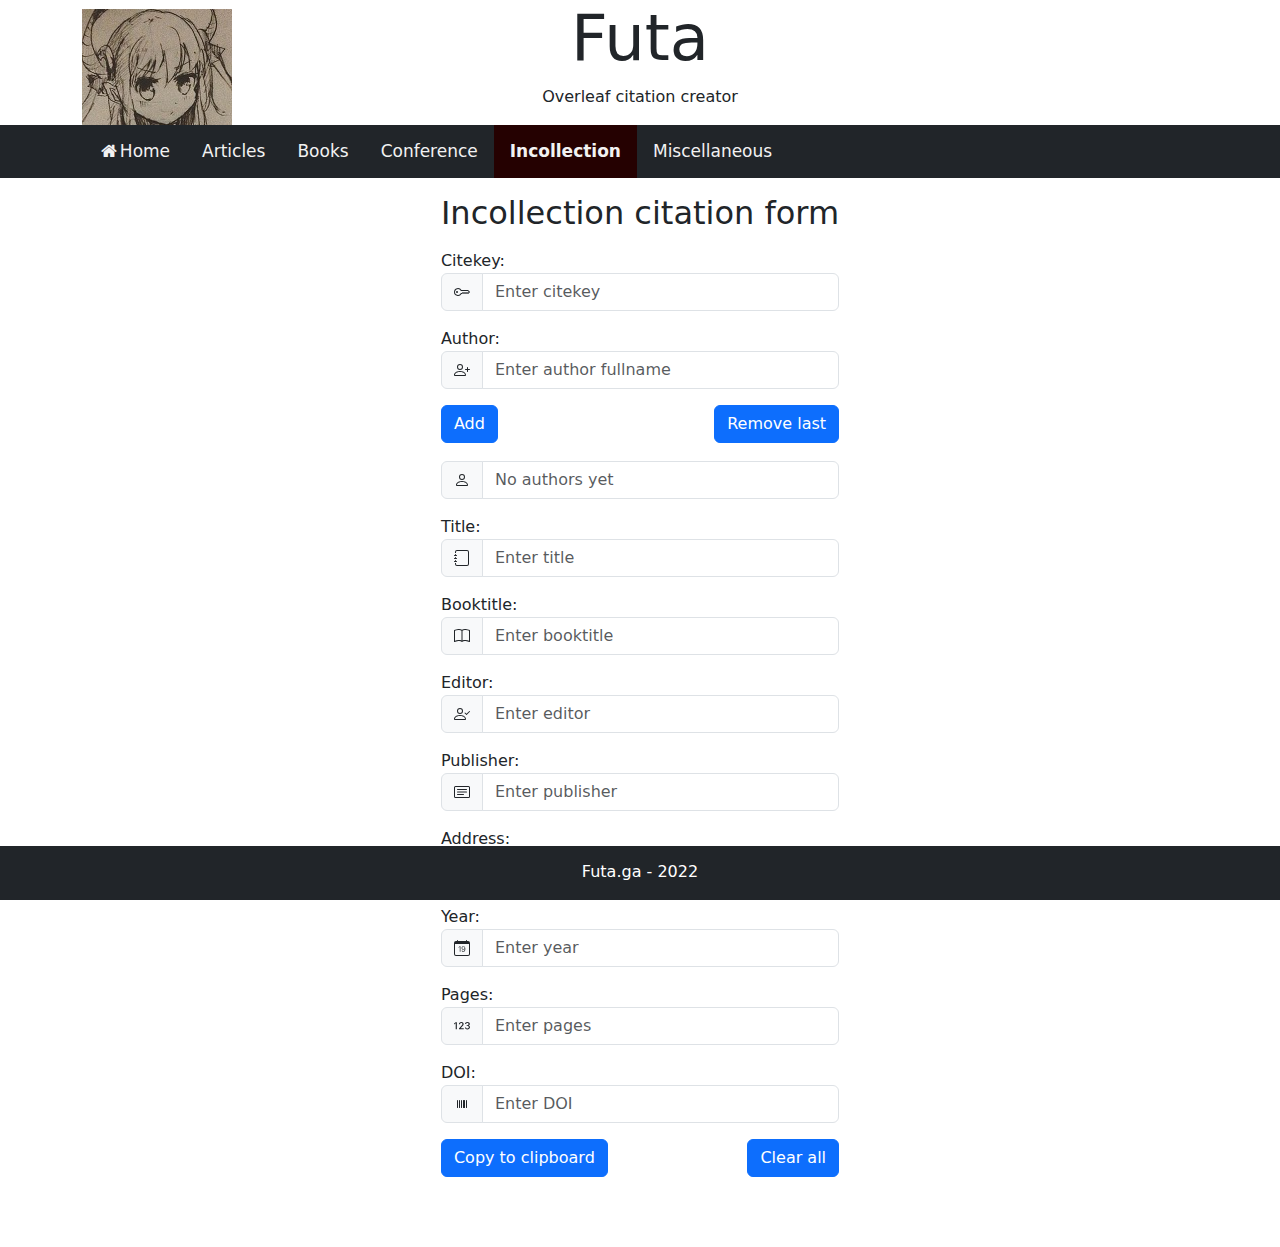
<file: incollection.html>
﻿<!DOCTYPE html>
<html lang="en" xmlns="http://www.w3.org/1999/xhtml">
<head>
    <title>Incollections</title>
    <link rel="icon" type="image/x-icon" href="favicon.ico">
    <meta charset="utf-8">
    <meta name="viewport" content="width=device-width, initial-scale=1">
    <link rel="stylesheet" href="styles.css">
    <link href="https://cdn.jsdelivr.net/npm/bootstrap@5.1.3/dist/css/bootstrap.min.css" rel="stylesheet">
    <link rel="stylesheet" href="https://cdnjs.cloudflare.com/ajax/libs/font-awesome/4.7.0/css/font-awesome.min.css">

    <script src="https://cdn.jsdelivr.net/npm/bootstrap@5.1.3/dist/js/bootstrap.bundle.min.js"></script>
    <script src="incollection.js"></script>
</head>
<body>
    <div class="container">
        <div class="row justify-content-md-center">
            <div class="col col-lg-2" style="min-height: 52px; ">
                <img src="photo150.jpg" alt="" width="150" height="125" style="position: absolute; margin-top: 9px;  z-index: -1;">
            </div>
            <div class="col-md-auto" style="display: table; margin: auto;">

                <h1 class="display-3" style="text-align:center;"><span style="background-color: white;">Futa</span></h1>
                <p style="text-align: center;"><span style="background-color: white;">Overleaf citation creator</span></p>
            </div>
            <div class="col col-lg-2">
            </div>
        </div>
    </div>

    <div class="container">
        <div class="stripe">
            <div class="topnav">

                <a href="/index"><i class="fa fa-fw fa-home"></i>Home</a>
                <a href="/article">Articles</a>
                <a href="/book">Books</a>
                <a href="/conference">Conference</a>
                <a href="/incollection" style="background-color: #250101;"><b>Incollection</b></a>
                <a href="/online">Miscellaneous</a>

            </div>
        </div>
    </div>

    <div style="    display: table;  /* Instead of display:block */margin-left: auto; margin-right: auto; padding-bottom: 70px;">
        <div class="container-lg mt-3">
            <p style="padding-right: 173px; padding-left: 173px"></p>
            <h2>Incollection citation form</h2>
            <!--<h2>                              </h2>-->
            <!--<form>-->

            <div class="mt-3 mb-3">
                <label for="Name">Citekey:</label>

                <div class="input-group">
                    <!--<label for="Name">Citekey:</label>-->
                    <span class="input-group-text">
                        <svg xmlns="http://www.w3.org/2000/svg" width="16" height="16" fill="currentColor" class="bi bi-key" viewBox="0 0 16 16">
                            <path d="M0 8a4 4 0 0 1 7.465-2H14a.5.5 0 0 1 .354.146l1.5 1.5a.5.5 0 0 1 0 .708l-1.5 1.5a.5.5 0 0 1-.708 0L13 9.207l-.646.647a.5.5 0 0 1-.708 0L11 9.207l-.646.647a.5.5 0 0 1-.708 0L9 9.207l-.646.647A.5.5 0 0 1 8 10h-.535A4 4 0 0 1 0 8zm4-3a3 3 0 1 0 2.712 4.285A.5.5 0 0 1 7.163 9h.63l.853-.854a.5.5 0 0 1 .708 0l.646.647.646-.647a.5.5 0 0 1 .708 0l.646.647.646-.647a.5.5 0 0 1 .708 0l.646.647.793-.793-1-1h-6.63a.5.5 0 0 1-.451-.285A3 3 0 0 0 4 5z" />
                            <path d="M4 8a1 1 0 1 1-2 0 1 1 0 0 1 2 0z" />
                        </svg>
                    </span>
                    <input type="text" class="form-control" id="code" placeholder="Enter citekey" aria-label="Input group example" aria-describedby="basic-addon1">

                    <!--<input type="text" class="form-control" id="code" placeholder="Use this key to cite" name="code">-->
                </div>
            </div>
            <div class="mt-3 mb-3">
                <label for="Name">Author:</label>

                <div class="input-group">
                    <!--<label for="Name">Citekey:</label>-->
                    <span class="input-group-text">
                        <svg xmlns="http://www.w3.org/2000/svg" width="16" height="16" fill="currentColor" class="bi bi-person-plus" viewBox="0 0 16 16">
                            <path d="M6 8a3 3 0 1 0 0-6 3 3 0 0 0 0 6zm2-3a2 2 0 1 1-4 0 2 2 0 0 1 4 0zm4 8c0 1-1 1-1 1H1s-1 0-1-1 1-4 6-4 6 3 6 4zm-1-.004c-.001-.246-.154-.986-.832-1.664C9.516 10.68 8.289 10 6 10c-2.29 0-3.516.68-4.168 1.332-.678.678-.83 1.418-.832 1.664h10z" />
                            <path fill-rule="evenodd" d="M13.5 5a.5.5 0 0 1 .5.5V7h1.5a.5.5 0 0 1 0 1H14v1.5a.5.5 0 0 1-1 0V8h-1.5a.5.5 0 0 1 0-1H13V5.5a.5.5 0 0 1 .5-.5z" />
                        </svg>

                    </span>
                    <input type="text" class="form-control" id="author" placeholder="Enter author fullname" aria-label="Input group example" aria-describedby="basic-addon1">

                    <!--<input type="text" class="form-control" id="code" placeholder="Use this key to cite" name="code">-->
                </div>
            </div>
            <div>
                <div style="float: left; padding-left: 0px; position:absolute;">
                    <button onclick="author_function()" class="btn btn-primary" id="add_button">Add</button>
                    <!--</form>-->
                </div>
                <div style="float: right; padding-left: 0px; padding-bottom: 18px;">
                    <button onclick="author_remove()" class="btn btn-primary" id="clear_button">Remove last</button>
                    <!--</form>-->
                </div>

            </div>
            <div class="input-group">
                <!--<label for="Name">Citekey:</label>-->
                <span class="input-group-text">
                    <svg xmlns="http://www.w3.org/2000/svg" width="16" height="16" fill="currentColor" class="bi bi-person" viewBox="0 0 16 16">
                        <path d="M8 8a3 3 0 1 0 0-6 3 3 0 0 0 0 6zm2-3a2 2 0 1 1-4 0 2 2 0 0 1 4 0zm4 8c0 1-1 1-1 1H3s-1 0-1-1 1-4 6-4 6 3 6 4zm-1-.004c-.001-.246-.154-.986-.832-1.664C11.516 10.68 10.289 10 8 10c-2.29 0-3.516.68-4.168 1.332-.678.678-.83 1.418-.832 1.664h10z" />
                    </svg>
                </span>
                <input type="text" class="form-control" readonly="readonly" id="authors" placeholder="No authors yet" aria-label="Input group example" aria-describedby="basic-addon1">

                <!--<input type="text" class="form-control" id="code" placeholder="Use this key to cite" name="code">-->
            </div>

            <div class="mt-3 mb-3">
                <label for="Name">Title:</label>

                <div class="input-group">
                    <!--<label for="Name">Citekey:</label>-->
                    <span class="input-group-text">
                        <svg xmlns="http://www.w3.org/2000/svg" width="16" height="16" fill="currentColor" class="bi bi-journal" viewBox="0 0 16 16">
                            <path d="M3 0h10a2 2 0 0 1 2 2v12a2 2 0 0 1-2 2H3a2 2 0 0 1-2-2v-1h1v1a1 1 0 0 0 1 1h10a1 1 0 0 0 1-1V2a1 1 0 0 0-1-1H3a1 1 0 0 0-1 1v1H1V2a2 2 0 0 1 2-2z" />
                            <path d="M1 5v-.5a.5.5 0 0 1 1 0V5h.5a.5.5 0 0 1 0 1h-2a.5.5 0 0 1 0-1H1zm0 3v-.5a.5.5 0 0 1 1 0V8h.5a.5.5 0 0 1 0 1h-2a.5.5 0 0 1 0-1H1zm0 3v-.5a.5.5 0 0 1 1 0v.5h.5a.5.5 0 0 1 0 1h-2a.5.5 0 0 1 0-1H1z" />
                        </svg>
                    </span>
                    <input type="text" class="form-control" id="title" placeholder="Enter title" aria-label="Input group example" aria-describedby="basic-addon1">

                    <!--<input type="text" class="form-control" id="code" placeholder="Use this key to cite" name="code">-->
                </div>
            </div>

            <div class="mt-3 mb-3">
                <label for="Name">Booktitle:</label>

                <div class="input-group">
                    <!--<label for="Name">Citekey:</label>-->
                    <span class="input-group-text">
                        <svg xmlns="http://www.w3.org/2000/svg" width="16" height="16" fill="currentColor" class="bi bi-book" viewBox="0 0 16 16">
                            <path d="M1 2.828c.885-.37 2.154-.769 3.388-.893 1.33-.134 2.458.063 3.112.752v9.746c-.935-.53-2.12-.603-3.213-.493-1.18.12-2.37.461-3.287.811V2.828zm7.5-.141c.654-.689 1.782-.886 3.112-.752 1.234.124 2.503.523 3.388.893v9.923c-.918-.35-2.107-.692-3.287-.81-1.094-.111-2.278-.039-3.213.492V2.687zM8 1.783C7.015.936 5.587.81 4.287.94c-1.514.153-3.042.672-3.994 1.105A.5.5 0 0 0 0 2.5v11a.5.5 0 0 0 .707.455c.882-.4 2.303-.881 3.68-1.02 1.409-.142 2.59.087 3.223.877a.5.5 0 0 0 .78 0c.633-.79 1.814-1.019 3.222-.877 1.378.139 2.8.62 3.681 1.02A.5.5 0 0 0 16 13.5v-11a.5.5 0 0 0-.293-.455c-.952-.433-2.48-.952-3.994-1.105C10.413.809 8.985.936 8 1.783z" />
                        </svg>


                    </span>
                    <input type="text" class="form-control" id="booktitle" placeholder="Enter booktitle" aria-label="Input group example" aria-describedby="basic-addon1">

                    <!--<input type="text" class="form-control" id="code" placeholder="Use this key to cite" name="code">-->
                </div>
            </div>
            <div class="mt-3 mb-3">
                <label for="Name">Editor:</label>

                <div class="input-group">
                    <!--<label for="Name">Citekey:</label>-->
                    <span class="input-group-text">
                        <svg xmlns="http://www.w3.org/2000/svg" width="16" height="16" fill="currentColor" class="bi bi-person-check" viewBox="0 0 16 16">
                            <path d="M6 8a3 3 0 1 0 0-6 3 3 0 0 0 0 6zm2-3a2 2 0 1 1-4 0 2 2 0 0 1 4 0zm4 8c0 1-1 1-1 1H1s-1 0-1-1 1-4 6-4 6 3 6 4zm-1-.004c-.001-.246-.154-.986-.832-1.664C9.516 10.68 8.289 10 6 10c-2.29 0-3.516.68-4.168 1.332-.678.678-.83 1.418-.832 1.664h10z" />
                            <path fill-rule="evenodd" d="M15.854 5.146a.5.5 0 0 1 0 .708l-3 3a.5.5 0 0 1-.708 0l-1.5-1.5a.5.5 0 0 1 .708-.708L12.5 7.793l2.646-2.647a.5.5 0 0 1 .708 0z" />
                        </svg>


                    </span>
                    <input type="text" class="form-control" id="editor" placeholder="Enter editor" aria-label="Input group example" aria-describedby="basic-addon1">

                    <!--<input type="text" class="form-control" id="code" placeholder="Use this key to cite" name="code">-->
                </div>
            </div>
            <div class="mt-3 mb-3">
                <label for="Name">Publisher:</label>

                <div class="input-group">
                    <!--<label for="Name">Citekey:</label>-->
                    <span class="input-group-text">
                        <svg xmlns="http://www.w3.org/2000/svg" width="16" height="16" fill="currentColor" class="bi bi-card-text" viewBox="0 0 16 16">
                            <path d="M14.5 3a.5.5 0 0 1 .5.5v9a.5.5 0 0 1-.5.5h-13a.5.5 0 0 1-.5-.5v-9a.5.5 0 0 1 .5-.5h13zm-13-1A1.5 1.5 0 0 0 0 3.5v9A1.5 1.5 0 0 0 1.5 14h13a1.5 1.5 0 0 0 1.5-1.5v-9A1.5 1.5 0 0 0 14.5 2h-13z" />
                            <path d="M3 5.5a.5.5 0 0 1 .5-.5h9a.5.5 0 0 1 0 1h-9a.5.5 0 0 1-.5-.5zM3 8a.5.5 0 0 1 .5-.5h9a.5.5 0 0 1 0 1h-9A.5.5 0 0 1 3 8zm0 2.5a.5.5 0 0 1 .5-.5h6a.5.5 0 0 1 0 1h-6a.5.5 0 0 1-.5-.5z" />
                        </svg>
                    </span>
                    <input type="text" class="form-control" id="publisher" placeholder="Enter publisher" aria-label="Input group example" aria-describedby="basic-addon1">

                    <!--<input type="text" class="form-control" id="code" placeholder="Use this key to cite" name="code">-->
                </div>
            </div>

            <div class="mt-3 mb-3">
                <label for="Name">Address:</label>

                <div class="input-group">
                    <!--<label for="Name">Citekey:</label>-->
                    <span class="input-group-text">
                        <svg xmlns="http://www.w3.org/2000/svg" width="16" height="16" fill="currentColor" class="bi bi-geo-alt" viewBox="0 0 16 16">
                            <path d="M12.166 8.94c-.524 1.062-1.234 2.12-1.96 3.07A31.493 31.493 0 0 1 8 14.58a31.481 31.481 0 0 1-2.206-2.57c-.726-.95-1.436-2.008-1.96-3.07C3.304 7.867 3 6.862 3 6a5 5 0 0 1 10 0c0 .862-.305 1.867-.834 2.94zM8 16s6-5.686 6-10A6 6 0 0 0 2 6c0 4.314 6 10 6 10z" />
                            <path d="M8 8a2 2 0 1 1 0-4 2 2 0 0 1 0 4zm0 1a3 3 0 1 0 0-6 3 3 0 0 0 0 6z" />
                        </svg>
                    </span>
                    <input type="text" class="form-control" id="address" placeholder="Enter address" aria-label="Input group example" aria-describedby="basic-addon1">

                    <!--<input type="text" class="form-control" id="code" placeholder="Use this key to cite" name="code">-->
                </div>
            </div>
            <div class="mt-3 mb-3">
                <label for="Name">Year:</label>

                <div class="input-group">
                    <!--<label for="Name">Citekey:</label>-->
                    <span class="input-group-text">
                        <svg xmlns="http://www.w3.org/2000/svg" width="16" height="16" fill="currentColor" class="bi bi-calendar-date" viewBox="0 0 16 16">
                            <path d="M6.445 11.688V6.354h-.633A12.6 12.6 0 0 0 4.5 7.16v.695c.375-.257.969-.62 1.258-.777h.012v4.61h.675zm1.188-1.305c.047.64.594 1.406 1.703 1.406 1.258 0 2-1.066 2-2.871 0-1.934-.781-2.668-1.953-2.668-.926 0-1.797.672-1.797 1.809 0 1.16.824 1.77 1.676 1.77.746 0 1.23-.376 1.383-.79h.027c-.004 1.316-.461 2.164-1.305 2.164-.664 0-1.008-.45-1.05-.82h-.684zm2.953-2.317c0 .696-.559 1.18-1.184 1.18-.601 0-1.144-.383-1.144-1.2 0-.823.582-1.21 1.168-1.21.633 0 1.16.398 1.16 1.23z" />
                            <path d="M3.5 0a.5.5 0 0 1 .5.5V1h8V.5a.5.5 0 0 1 1 0V1h1a2 2 0 0 1 2 2v11a2 2 0 0 1-2 2H2a2 2 0 0 1-2-2V3a2 2 0 0 1 2-2h1V.5a.5.5 0 0 1 .5-.5zM1 4v10a1 1 0 0 0 1 1h12a1 1 0 0 0 1-1V4H1z" />
                        </svg>


                    </span>
                    <input type="text" class="form-control" id="year" placeholder="Enter year" aria-label="Input group example" aria-describedby="basic-addon1">

                    <!--<input type="text" class="form-control" id="code" placeholder="Use this key to cite" name="code">-->
                </div>
            </div>
            <div class="mt-3 mb-3">
                <label for="Name">Pages:</label>

                <div class="input-group">
                    <!--<label for="Name">Citekey:</label>-->
                    <span class="input-group-text">
                        <svg xmlns="http://www.w3.org/2000/svg" width="16" height="16" fill="currentColor" class="bi bi-123" viewBox="0 0 16 16">
                            <path d="M2.873 11.297V4.142H1.699L0 5.379v1.137l1.64-1.18h.06v5.961h1.174Zm3.213-5.09v-.063c0-.618.44-1.169 1.196-1.169.676 0 1.174.44 1.174 1.106 0 .624-.42 1.101-.807 1.526L4.99 10.553v.744h4.78v-.99H6.643v-.069L8.41 8.252c.65-.724 1.237-1.332 1.237-2.27C9.646 4.849 8.723 4 7.308 4c-1.573 0-2.36 1.064-2.36 2.15v.057h1.138Zm6.559 1.883h.786c.823 0 1.374.481 1.379 1.179.01.707-.55 1.216-1.421 1.21-.77-.005-1.326-.419-1.379-.953h-1.095c.042 1.053.938 1.918 2.464 1.918 1.478 0 2.642-.839 2.62-2.144-.02-1.143-.922-1.651-1.551-1.714v-.063c.535-.09 1.347-.66 1.326-1.678-.026-1.053-.933-1.855-2.359-1.845-1.5.005-2.317.88-2.348 1.898h1.116c.032-.498.498-.944 1.206-.944.703 0 1.206.435 1.206 1.07.005.64-.504 1.106-1.2 1.106h-.75v.96Z" />
                        </svg>
                    </span>
                    <input type="text" class="form-control" id="pages" placeholder="Enter pages" aria-label="Input group example" aria-describedby="basic-addon1">

                    <!--<input type="text" class="form-control" id="code" placeholder="Use this key to cite" name="code">-->
                </div>
            </div>

            <div class="mt-3 mb-3">
                <label for="Name">DOI:</label>

                <div class="input-group">
                    <!--<label for="Name">Citekey:</label>-->
                    <span class="input-group-text">
                        <svg xmlns="http://www.w3.org/2000/svg" width="16" height="16" fill="currentColor" class="bi bi-upc" viewBox="0 0 16 16">
                            <path d="M3 4.5a.5.5 0 0 1 1 0v7a.5.5 0 0 1-1 0v-7zm2 0a.5.5 0 0 1 1 0v7a.5.5 0 0 1-1 0v-7zm2 0a.5.5 0 0 1 1 0v7a.5.5 0 0 1-1 0v-7zm2 0a.5.5 0 0 1 .5-.5h1a.5.5 0 0 1 .5.5v7a.5.5 0 0 1-.5.5h-1a.5.5 0 0 1-.5-.5v-7zm3 0a.5.5 0 0 1 1 0v7a.5.5 0 0 1-1 0v-7z" />
                        </svg>
                    </span>
                    <input type="text" class="form-control" id="doi" placeholder="Enter DOI" aria-label="Input group example" aria-describedby="basic-addon1">

                    <!--<input type="text" class="form-control" id="code" placeholder="Use this key to cite" name="code">-->
                </div>
            </div>
            <div>
                <div style="float: left; padding-left: 0px">
                    <button onclick="incollection_function()" class="btn btn-primary" id="incollection_button">Copy to clipboard</button>
                    <!--</form>-->
                </div>
                <div style="float: right; padding-left: 0px;">
                    <button onclick="incollection_clear()" class="btn btn-primary" id="incollection_button_clear">Clear all</button>
                    <!--</form>-->
                </div>
            </div>
        </div>
    </div>

    <div class="footer">
        <p style="padding-top: 14px;">Futa.ga - 2022</p>
    </div>

</body>
</html>
</file>
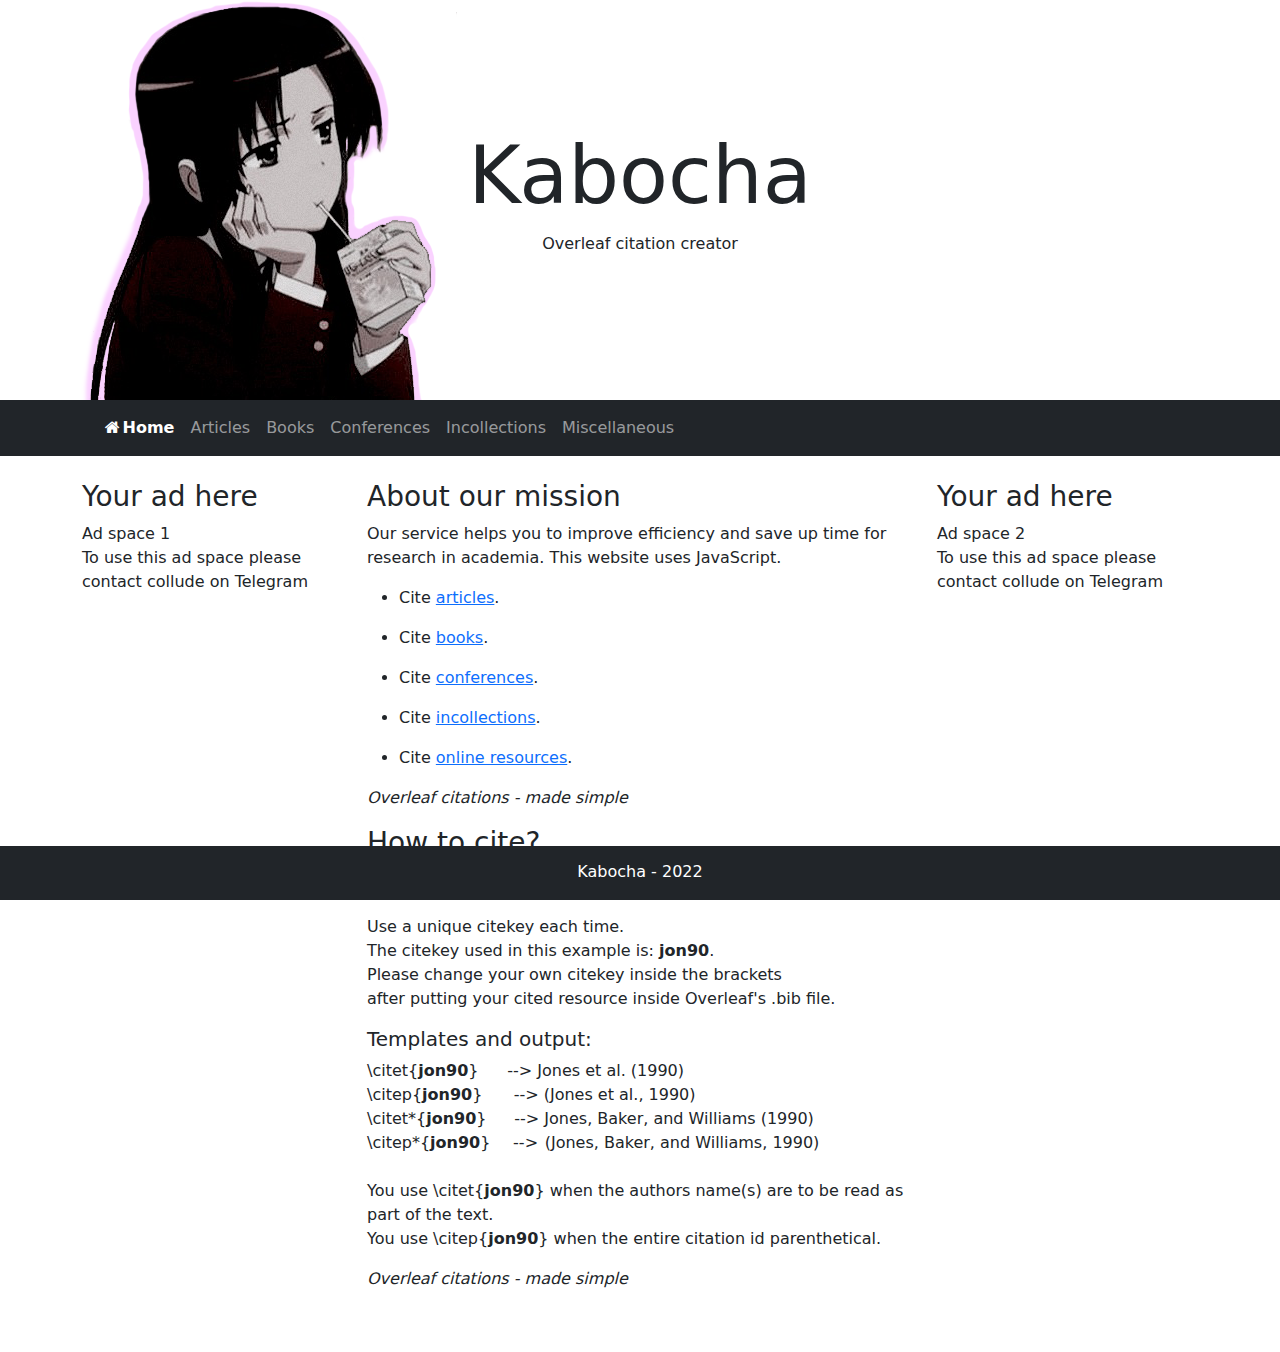
<file: main.html>
﻿<!DOCTYPE html>
<html lang="en">
<head>
    <title>Kabocha</title>
    <meta charset="utf-8">
    <meta name="viewport" content="width=device-width, initial-scale=1">
    <link rel="stylesheet" href="styles.css">
    <link href="https://cdn.jsdelivr.net/npm/bootstrap@5.1.3/dist/css/bootstrap.min.css" rel="stylesheet">
    <link rel="stylesheet" href="https://cdnjs.cloudflare.com/ajax/libs/font-awesome/4.7.0/css/font-awesome.min.css">
    <script src="https://cdn.jsdelivr.net/npm/bootstrap@5.1.3/dist/js/bootstrap.bundle.min.js"></script>
    <!--<script type="text/javascript" src="book.js"></script>-->
    <style>
        .fakeimg {
            height: 200px;
            background: #A9A9A9;
        }
    </style>
</head>
<body>


    <div class="container">
        <div class="row justify-content-md-center">
            <div class="col col-lg-2">
                <img src="kabocha icon 400x400.png" alt="Girl in a jacket" width="400" height="400" style="margin-left: -25px;">
            </div>
            <div class="col-md-auto" style="display: table; margin: auto;">
                <h1 class="display-1" style="text-align: center">Kabocha</h1>
                <p style="text-align:center;">Overleaf citation creator</p>
            </div>
            <div class="col col-lg-2">
            </div>
        </div>
    </div>

  
    <div class="container">
        <div class="stripe">
            <nav class="navbar navbar-expand-sm bg-dark navbar-dark">
                <div class="container-fluid">
                    <ul class="navbar-nav">

                        <li class="nav-item">

                            <a class="nav-link active" href="main.html"><i class="fa fa-fw fa-home"></i><b>Home</b></a>
                        </li>
                        <li class="nav-item">
                            <a class="nav-link" href="article.html">Articles</a>
                        </li>
                        <li class="nav-item">
                            <a class="nav-link" href="book.html">Books</a>
                        </li>
                        <li class="nav-item">
                            <a class="nav-link" href="conference.html">Conferences</a>
                        </li>
                        <li class="nav-item">
                            <a class="nav-link" href="incollection.html">Incollections</a>
                        </li>
                        <li class="nav-item">
                            <a class="nav-link" href="online.html">Miscellaneous</a>
                        </li>
                    </ul>
                </div>
            </nav>
        </div>
    </div>


    <div class="container">
        <div class="row">
            <div class="col">
                <br />
                <h3>Your ad here</h3>
                <p>
                    Ad space 1 <br />
                    To use this ad space please<br />
                    contact collude on Telegram
  
                </p>
            </div>
            <div class="col-sm-6 center-block">
                <br />
                <h3>About our mission</h3>
                <p>
                    Our service helps you to improve efficiency and save up time for research in academia.
                    This website uses JavaScript.
                </p>
                <ul>

                    <li><p>Cite <a href="article.html">articles</a>.</p></li>
                    <li><p>Cite <a href="book.html">books</a>.</p></li>
                    <li><p>Cite <a href="conference.html">conferences</a>.</p></li>
                    <li><p>Cite <a href="incollection.html">incollections</a>.</p></li>
                    <li><p>Cite <a href="online.html">online resources</a>.</p></li>
                </ul>

                <p><i>Overleaf citations - made simple</i></p>

                <h3>How to cite?</h3>
                <p>
                    There are 4 different commands to cite sources. <br />
                    <br />
                    Use a unique citekey each time.<br />
                    The citekey used in this example is: <b>jon90</b>.<br />
                    Please change your own citekey inside the brackets<br />
                    after putting your cited resource inside Overleaf's .bib file.<br />
                    <h5>Templates and output:<br /></h5>
                    \citet{<b>jon90</b>}&ensp;            --> Jones et al. (1990) <br />
                    \citep{<b>jon90</b>}&nbsp;&nbsp;&nbsp;&ensp;   --> (Jones et al., 1990) <br />
                    \citet*{<b>jon90</b>}&nbsp;&nbsp;&ensp;&ensp; --> Jones, Baker, and Williams (1990) <br />
                    \citep*{<b>jon90</b>}&nbsp;&ensp;&ensp; -->  (Jones, Baker, and Williams, 1990) <br />
                    <br />
                    You use \citet{<b>jon90</b>} when the authors name(s) are to be read as part of the text.
                    <br />
                    You use \citep{<b>jon90</b>} when the entire citation id parenthetical.


                </p>
                <p style="padding-bottom: 45px;"><i>Overleaf citations - made simple</i></p>
            </div>
            <div class="col">
                <br />
                <h3>Your ad here</h3>
                <p style="padding-bottom: 50px;">
                    Ad space 2 <br />
                    To use this ad space please<br />
                    contact collude on Telegram

                </p>
            </div>
        </div>
    </div>

    <div class="footer">
        <p style="padding-top: 14px;">Kabocha - 2022</p>
    </div>


</body>
</html>
</file>
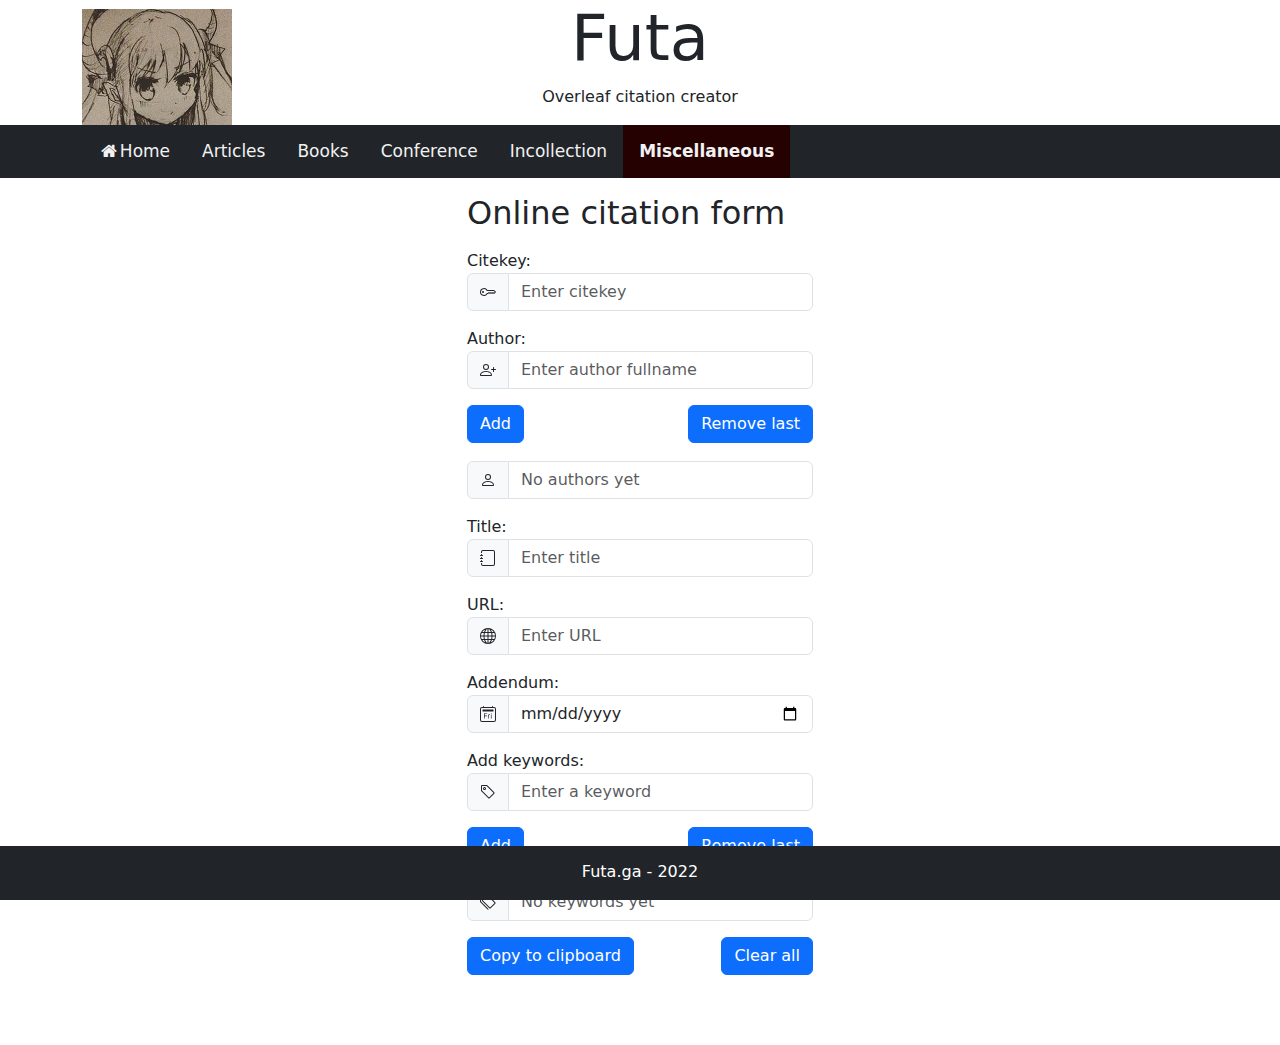
<file: online.html>
﻿<!--
@online{knuthwebsite,
    author = "Donald Knuth",
    title = "Knuth: Computers and Typesetting",
    url  = "http://www-cs-faculty.stanford.edu/~uno/abcde.html",
    addendum = "(accessed: 01.09.2016)",
    keywords = "latex,knuth"
}
-->
<html lang="en" xmlns="http://www.w3.org/1999/xhtml">
<head>
    <title>Miscellaneous</title>
    <link rel="icon" type="image/x-icon" href="favicon.ico">
    <meta charset="utf-8">
    <meta name="viewport" content="width=device-width, initial-scale=1">
    <link rel="stylesheet" href="styles.css">
    <link href="https://cdn.jsdelivr.net/npm/bootstrap@5.1.3/dist/css/bootstrap.min.css" rel="stylesheet">
    <link rel="stylesheet" href="https://cdnjs.cloudflare.com/ajax/libs/font-awesome/4.7.0/css/font-awesome.min.css">

    <script src="https://cdn.jsdelivr.net/npm/bootstrap@5.1.3/dist/js/bootstrap.bundle.min.js"></script>
    <script src="online.js"></script>
</head>
<body>

    <div class="container">
        <div class="row justify-content-md-center">
            <div class="col col-lg-2" style="min-height: 52px; ">
                <img src="photo150.jpg" alt="" width="150" height="125" style="position: absolute; margin-top: 9px;  z-index: -1;">
            </div>
            <div class="col-md-auto" style="display: table; margin: auto;">

                <h1 class="display-3" style="text-align:center;"><span style="background-color: white;">Futa</span></h1>
                <p style="text-align: center;"><span style="background-color: white;">Overleaf citation creator</span></p>
            </div>
            <div class="col col-lg-2">
            </div>
        </div>
    </div>

    <div class="container">
        <div class="stripe">
            <div class="topnav">

                <a href="/index"><i class="fa fa-fw fa-home"></i>Home</a>
                <a href="/article">Articles</a>
                <a href="/book">Books</a>
                <a href="/conference">Conference</a>
                <a href="/incollection">Incollection</a>
                <a href="/online" style="background-color: #250101;"><b>Miscellaneous</b></a>

            </div>
        </div>
    </div>

    <div style="    display: table;  /* Instead of display:block */margin-left: auto; margin-right: auto; padding-bottom: 70px;">
        <div class="container-lg mt-3">
            <p style="padding-right: 173px; padding-left: 173px"></p>
            <h2>Online citation form</h2>
            <!--<h2>                              </h2>-->
            <!--<form>-->

            <div class="mt-3 mb-3">
                <label for="Name">Citekey:</label>

                <div class="input-group">
                    <!--<label for="Name">Citekey:</label>-->
                    <span class="input-group-text">
                        <svg xmlns="http://www.w3.org/2000/svg" width="16" height="16" fill="currentColor" class="bi bi-key" viewBox="0 0 16 16">
                            <path d="M0 8a4 4 0 0 1 7.465-2H14a.5.5 0 0 1 .354.146l1.5 1.5a.5.5 0 0 1 0 .708l-1.5 1.5a.5.5 0 0 1-.708 0L13 9.207l-.646.647a.5.5 0 0 1-.708 0L11 9.207l-.646.647a.5.5 0 0 1-.708 0L9 9.207l-.646.647A.5.5 0 0 1 8 10h-.535A4 4 0 0 1 0 8zm4-3a3 3 0 1 0 2.712 4.285A.5.5 0 0 1 7.163 9h.63l.853-.854a.5.5 0 0 1 .708 0l.646.647.646-.647a.5.5 0 0 1 .708 0l.646.647.646-.647a.5.5 0 0 1 .708 0l.646.647.793-.793-1-1h-6.63a.5.5 0 0 1-.451-.285A3 3 0 0 0 4 5z" />
                            <path d="M4 8a1 1 0 1 1-2 0 1 1 0 0 1 2 0z" />
                        </svg>
                    </span>
                    <input type="text" class="form-control" id="code" placeholder="Enter citekey" aria-label="Input group example" aria-describedby="basic-addon1">

                    <!--<input type="text" class="form-control" id="code" placeholder="Use this key to cite" name="code">-->
                </div>
            </div>
            <div class="mt-3 mb-3">
                <label for="Name">Author:</label>

                <div class="input-group">
                    <!--<label for="Name">Citekey:</label>-->
                    <span class="input-group-text">
                        <svg xmlns="http://www.w3.org/2000/svg" width="16" height="16" fill="currentColor" class="bi bi-person-plus" viewBox="0 0 16 16">
                            <path d="M6 8a3 3 0 1 0 0-6 3 3 0 0 0 0 6zm2-3a2 2 0 1 1-4 0 2 2 0 0 1 4 0zm4 8c0 1-1 1-1 1H1s-1 0-1-1 1-4 6-4 6 3 6 4zm-1-.004c-.001-.246-.154-.986-.832-1.664C9.516 10.68 8.289 10 6 10c-2.29 0-3.516.68-4.168 1.332-.678.678-.83 1.418-.832 1.664h10z" />
                            <path fill-rule="evenodd" d="M13.5 5a.5.5 0 0 1 .5.5V7h1.5a.5.5 0 0 1 0 1H14v1.5a.5.5 0 0 1-1 0V8h-1.5a.5.5 0 0 1 0-1H13V5.5a.5.5 0 0 1 .5-.5z" />
                        </svg>

                    </span>
                    <input type="text" class="form-control" id="author" placeholder="Enter author fullname" aria-label="Input group example" aria-describedby="basic-addon1">

                    <!--<input type="text" class="form-control" id="code" placeholder="Use this key to cite" name="code">-->
                </div>
            </div>
            <div>
                <div style="float: left; padding-left: 0px; position:absolute;">
                    <button onclick="author_function()" class="btn btn-primary" id="add_button">Add</button>
                    <!--</form>-->
                </div>
                <div style="float: right; padding-left: 0px; padding-bottom: 18px;">
                    <button onclick="author_remove()" class="btn btn-primary" id="clear_button">Remove last</button>
                    <!--</form>-->
                </div>

            </div>
            <div class="input-group">
                <!--<label for="Name">Citekey:</label>-->
                <span class="input-group-text">
                    <svg xmlns="http://www.w3.org/2000/svg" width="16" height="16" fill="currentColor" class="bi bi-person" viewBox="0 0 16 16">
                        <path d="M8 8a3 3 0 1 0 0-6 3 3 0 0 0 0 6zm2-3a2 2 0 1 1-4 0 2 2 0 0 1 4 0zm4 8c0 1-1 1-1 1H3s-1 0-1-1 1-4 6-4 6 3 6 4zm-1-.004c-.001-.246-.154-.986-.832-1.664C11.516 10.68 10.289 10 8 10c-2.29 0-3.516.68-4.168 1.332-.678.678-.83 1.418-.832 1.664h10z" />
                    </svg>
                </span>
                <input type="text" class="form-control" readonly="readonly" id="authors" placeholder="No authors yet" aria-label="Input group example" aria-describedby="basic-addon1">

                <!--<input type="text" class="form-control" id="code" placeholder="Use this key to cite" name="code">-->
            </div>
            <div class="mt-3 mb-3">
                <label for="Name">Title:</label>

                <div class="input-group">
                    <!--<label for="Name">Citekey:</label>-->
                    <span class="input-group-text">
                        <svg xmlns="http://www.w3.org/2000/svg" width="16" height="16" fill="currentColor" class="bi bi-journal" viewBox="0 0 16 16">
                            <path d="M3 0h10a2 2 0 0 1 2 2v12a2 2 0 0 1-2 2H3a2 2 0 0 1-2-2v-1h1v1a1 1 0 0 0 1 1h10a1 1 0 0 0 1-1V2a1 1 0 0 0-1-1H3a1 1 0 0 0-1 1v1H1V2a2 2 0 0 1 2-2z" />
                            <path d="M1 5v-.5a.5.5 0 0 1 1 0V5h.5a.5.5 0 0 1 0 1h-2a.5.5 0 0 1 0-1H1zm0 3v-.5a.5.5 0 0 1 1 0V8h.5a.5.5 0 0 1 0 1h-2a.5.5 0 0 1 0-1H1zm0 3v-.5a.5.5 0 0 1 1 0v.5h.5a.5.5 0 0 1 0 1h-2a.5.5 0 0 1 0-1H1z" />
                        </svg>
                    </span>
                    <input type="text" class="form-control" id="title" placeholder="Enter title" aria-label="Input group example" aria-describedby="basic-addon1">

                    <!--<input type="text" class="form-control" id="code" placeholder="Use this key to cite" name="code">-->
                </div>
            </div>

            <div class="mt-3 mb-3">
                <label for="Name">URL:</label>

                <div class="input-group">
                    <!--<label for="Name">Citekey:</label>-->
                    <span class="input-group-text">
                        <svg xmlns="http://www.w3.org/2000/svg" width="16" height="16" fill="currentColor" class="bi bi-globe" viewBox="0 0 16 16">
                            <path d="M0 8a8 8 0 1 1 16 0A8 8 0 0 1 0 8zm7.5-6.923c-.67.204-1.335.82-1.887 1.855A7.97 7.97 0 0 0 5.145 4H7.5V1.077zM4.09 4a9.267 9.267 0 0 1 .64-1.539 6.7 6.7 0 0 1 .597-.933A7.025 7.025 0 0 0 2.255 4H4.09zm-.582 3.5c.03-.877.138-1.718.312-2.5H1.674a6.958 6.958 0 0 0-.656 2.5h2.49zM4.847 5a12.5 12.5 0 0 0-.338 2.5H7.5V5H4.847zM8.5 5v2.5h2.99a12.495 12.495 0 0 0-.337-2.5H8.5zM4.51 8.5a12.5 12.5 0 0 0 .337 2.5H7.5V8.5H4.51zm3.99 0V11h2.653c.187-.765.306-1.608.338-2.5H8.5zM5.145 12c.138.386.295.744.468 1.068.552 1.035 1.218 1.65 1.887 1.855V12H5.145zm.182 2.472a6.696 6.696 0 0 1-.597-.933A9.268 9.268 0 0 1 4.09 12H2.255a7.024 7.024 0 0 0 3.072 2.472zM3.82 11a13.652 13.652 0 0 1-.312-2.5h-2.49c.062.89.291 1.733.656 2.5H3.82zm6.853 3.472A7.024 7.024 0 0 0 13.745 12H11.91a9.27 9.27 0 0 1-.64 1.539 6.688 6.688 0 0 1-.597.933zM8.5 12v2.923c.67-.204 1.335-.82 1.887-1.855.173-.324.33-.682.468-1.068H8.5zm3.68-1h2.146c.365-.767.594-1.61.656-2.5h-2.49a13.65 13.65 0 0 1-.312 2.5zm2.802-3.5a6.959 6.959 0 0 0-.656-2.5H12.18c.174.782.282 1.623.312 2.5h2.49zM11.27 2.461c.247.464.462.98.64 1.539h1.835a7.024 7.024 0 0 0-3.072-2.472c.218.284.418.598.597.933zM10.855 4a7.966 7.966 0 0 0-.468-1.068C9.835 1.897 9.17 1.282 8.5 1.077V4h2.355z" />
                        </svg>
                    </span>
                    <input type="text" class="form-control" id="url" placeholder="Enter URL" aria-label="Input group example" aria-describedby="basic-addon1">

                    <!--<input type="text" class="form-control" id="code" placeholder="Use this key to cite" name="code">-->
                </div>
            </div>
            <div class="mt-3 mb-3">
                <label for="Name">Addendum:</label>

                <div class="input-group">
                    <!--<label for="Name">Citekey:</label>-->
                    <span class="input-group-text">
                        <svg xmlns="http://www.w3.org/2000/svg" width="16" height="16" fill="currentColor" class="bi bi-calendar2-day" viewBox="0 0 16 16">
                            <path d="M4.684 12.523v-2.3h2.261v-.61H4.684V7.801h2.464v-.61H4v5.332h.684zm3.296 0h.676V9.98c0-.554.227-1.007.953-1.007.125 0 .258.004.329.015v-.613a1.806 1.806 0 0 0-.254-.02c-.582 0-.891.32-1.012.567h-.02v-.504H7.98v4.105zm2.805-5.093c0 .238.192.425.43.425a.428.428 0 1 0 0-.855.426.426 0 0 0-.43.43zm.094 5.093h.672V8.418h-.672v4.105z" />
                            <path d="M3.5 0a.5.5 0 0 1 .5.5V1h8V.5a.5.5 0 0 1 1 0V1h1a2 2 0 0 1 2 2v11a2 2 0 0 1-2 2H2a2 2 0 0 1-2-2V3a2 2 0 0 1 2-2h1V.5a.5.5 0 0 1 .5-.5zM2 2a1 1 0 0 0-1 1v11a1 1 0 0 0 1 1h12a1 1 0 0 0 1-1V3a1 1 0 0 0-1-1H2z" />
                            <path d="M2.5 4a.5.5 0 0 1 .5-.5h10a.5.5 0 0 1 .5.5v1a.5.5 0 0 1-.5.5H3a.5.5 0 0 1-.5-.5V4z" />
                        </svg>
                    </span>
                    <input type="date" class="form-control" id="addendum" placeholder="Enter addendum" aria-label="Input group example" aria-describedby="basic-addon1">

                    <!--<input type="text" class="form-control" id="code" placeholder="Use this key to cite" name="code">-->
                </div>
            </div>
            <div class="mt-3 mb-3">
                <label for="Name">Add keywords:</label>

                <div class="input-group">
                    <!--<label for="Name">Citekey:</label>-->
                    <span class="input-group-text">
                        <svg xmlns="http://www.w3.org/2000/svg" width="16" height="16" fill="currentColor" class="bi bi-tag" viewBox="0 0 16 16">
                            <path d="M6 4.5a1.5 1.5 0 1 1-3 0 1.5 1.5 0 0 1 3 0zm-1 0a.5.5 0 1 0-1 0 .5.5 0 0 0 1 0z" />
                            <path d="M2 1h4.586a1 1 0 0 1 .707.293l7 7a1 1 0 0 1 0 1.414l-4.586 4.586a1 1 0 0 1-1.414 0l-7-7A1 1 0 0 1 1 6.586V2a1 1 0 0 1 1-1zm0 5.586 7 7L13.586 9l-7-7H2v4.586z" />
                        </svg>
                    </span>
                    <input type="text" class="form-control" id="keywords" placeholder="Enter a keyword" aria-label="Input group example" aria-describedby="basic-addon1">

                    <!--<input type="text" class="form-control" id="code" placeholder="Use this key to cite" name="code">-->
                </div>
            </div>
            <div>
                <div style="float: left; padding-left: 0px; position:absolute;">
                    <button onclick="add_function()" class="btn btn-primary" id="add_button">Add</button>
                    <!--</form>-->
                </div>
                <div style="float: right; padding-left: 0px; padding-bottom: 18px;">
                    <button onclick="remove_function()" class="btn btn-primary" id="clear_button">Remove last</button>
                    <!--</form>-->
                </div>
            </div>
            <div class="mt-3 mb-3">

                <div class="input-group">
                    <!--<label for="Name">Citekey:</label>-->
                    <span class="input-group-text">
                        <svg xmlns="http://www.w3.org/2000/svg" width="16" height="16" fill="currentColor" class="bi bi-tags" viewBox="0 0 16 16">
                            <path d="M3 2v4.586l7 7L14.586 9l-7-7H3zM2 2a1 1 0 0 1 1-1h4.586a1 1 0 0 1 .707.293l7 7a1 1 0 0 1 0 1.414l-4.586 4.586a1 1 0 0 1-1.414 0l-7-7A1 1 0 0 1 2 6.586V2z" />
                            <path d="M5.5 5a.5.5 0 1 1 0-1 .5.5 0 0 1 0 1zm0 1a1.5 1.5 0 1 0 0-3 1.5 1.5 0 0 0 0 3zM1 7.086a1 1 0 0 0 .293.707L8.75 15.25l-.043.043a1 1 0 0 1-1.414 0l-7-7A1 1 0 0 1 0 7.586V3a1 1 0 0 1 1-1v5.086z" />
                        </svg>
                    </span>
                    <input type="text" class="form-control" readonly="readonly" id="keywords_strings" placeholder="No keywords yet" aria-label="Input group example" aria-describedby="basic-addon1">

                    <!--<input type="text" class="form-control" id="code" placeholder="Use this key to cite" name="code">-->
                </div>
            </div>
            <div>
                <div style="float: left; padding-left: 0px; position:absolute;">
                    <button onclick="online_function()" class="btn btn-primary" id="online_button">Copy to clipboard</button>
                    <!--</form>-->
                </div>
                <div style="float: right; padding-left: 0px;">
                    <button onclick="online_clear()" class="btn btn-primary" id="online_button_clear">Clear all</button>
                    <!--</form>-->
                </div>

            </div>

        </div>
    </div>
    <div class="footer">
        <p style="padding-top: 14px;">Futa.ga - 2022</p>
    </div>
</body>
</html>
</file>
<file: styles.css>
﻿

.my_header {
    background-color: #212529;
}


html, body {
    max-width: 100%;
    overflow-x: hidden;
}

&::-webkit-scrollbar:horizontal {
    height: 0;
    width: 0;
    display: none;
}

&::-webkit-scrollbar-thumb:horizontal {
    display: none;
}

.topnav {
    position: relative;
    overflow: hidden;
    background-color: #212529;
}

    .topnav a {
        float: left;
        text-align: center;
        padding: 14px 16px;
        text-decoration: none;
        font-size: 17px;
        color: #f2f2f2;
        background-color: #212529;
    }

        .topnav a:hover {
            background-color: #ddd;
        }

        .topnav a.active {
            background-color: #04AA6D;
            color: black;
        }


/* Responsive navigation menu (for mobile devices) */
@media screen and (max-width: 600px) {
    .topnav a, .topnav-right {
        float: none;
        display: block;
    }

    .topnav-centered a {
        position: relative;
        top: 0;
        left: 0;
        transform: none;
    }
}

.footer {
    position: fixed;
    left: 0;
    bottom: 0;
    width: 100%;
    background-color: #212529;
    color: white;
    text-align: center;
}

.stripe {
    background-color: #212529;
    position: relative;
}

    .stripe:before {
        content: "";
        background-color: #212529;
        position: absolute;
        height: 100%;
        width: 200vw;
        left: -100vw;
        z-index: -1;
    }
</file>
